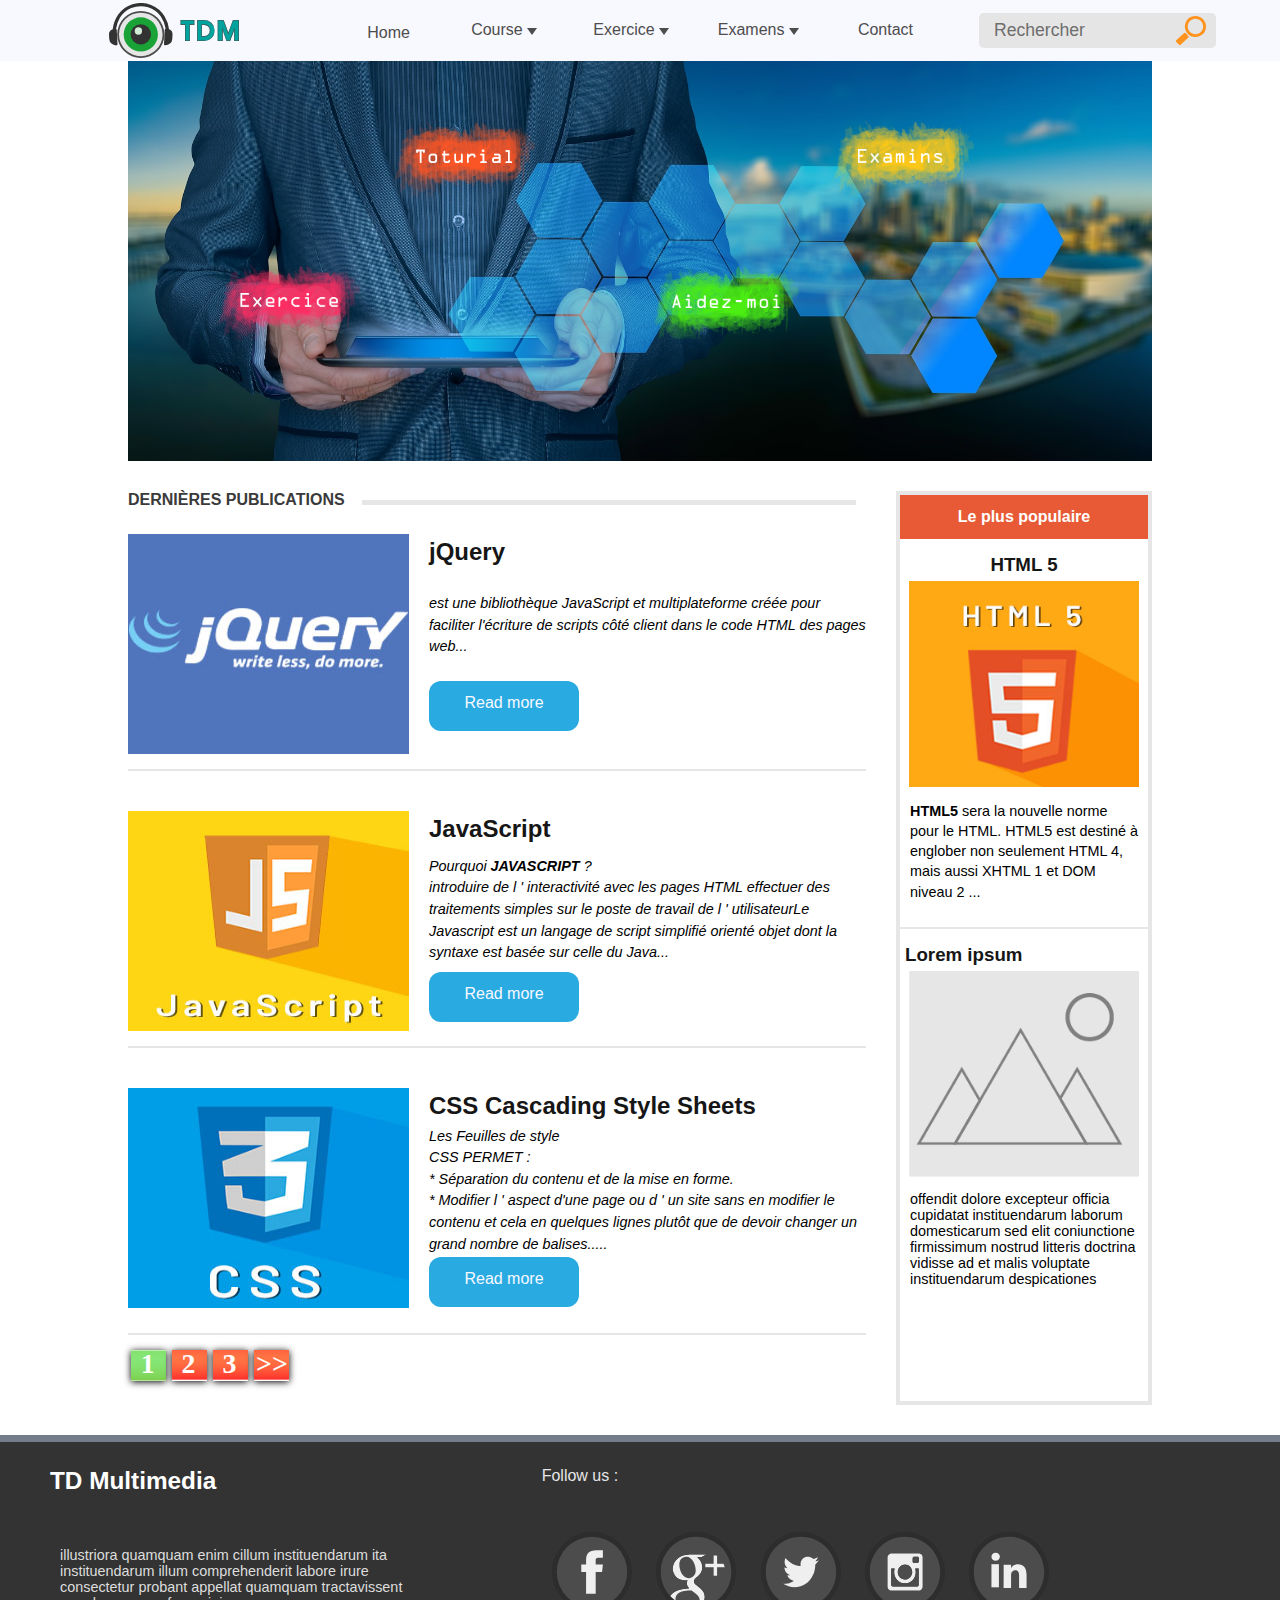
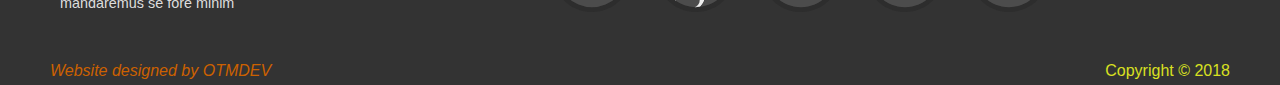
<file: index.html>
<!DOCTYPE html>
<html lang="en">
<head>
        <meta charset="UTF-8">
        <meta name="viewport" content="width=device-width, initial-scale=1.0">
        <meta http-equiv="X-UA-Compatible" content="ie=edge">
        <link rel="stylesheet" href="css/style.css">
        <link rel="stylesheet" href="css/my-system-grid.css">
    <link rel="shortcut icon" href="icons/favicon.ico" type="image/x-icon" />
    

<!--        <link rel="stylesheet" href="css/normalize.css">-->
        <title> TD Multimedia </title>
</head>

<body>
    <header>
        <nav>
            
            <h1 class="logo"><a href="#"><img src="icons/logo.svg"></a></h1>
            <!--  Logo of the Website -->
            
            <ul class="menu">

                <li class="home"><a href="index.html"><span>Home</span><img src="icons/if_8_330406.svg" width="70px"></a></li>


                <li class="drop-container"><a href="cours.html">course <img src="icons/drop_icon.svg" width="10px"></a>
                        <ul class="drop-menu">
                                <li><a href="courses.html">JavaScript</a></li>
                                <li><a href="#">jQuery</a></li>
                                <li><a href="#">POO C#</a></li>
                                <li><a href="#">Langage C</a></li>
                                <li><a href="#">Algorightme</a></li>
                                <li><a href="#">Multimedia</a></li>
                        </ul>
                    </li><!-- End Dropdown Menu-->

                <li class="drop-container"><a href="#">Exercice <img src="icons/drop_icon.svg" width="10px"></a>
                    
                        <ul class="drop-menu">
                                <li><a href="#">JavaScript</a></li>
                                <li><a href="#">jQuery</a></li>
                                <li><a href="#">POO C#</a></li>
                                <li><a href="#">Langage C</a></li>
                                <li><a href="#">Algorightme</a></li>
                                <li><a href="#">Multimedia</a></li>
                        </ul>
                    </li><!-- End Dropdown Menu-->

                <li class="drop-container"><a href="#">Examens <img src="icons/drop_icon.svg" width="10px"></a>
                    
                         <ul class="drop-menu">
                                <li><a href="#">2012</a></li>
                                <li><a href="#">2013</a></li>
                                <li><a href="#">2014</a></li>
                                <li><a href="#">2015</a></li>
                                <li><a href="#">2016</a></li>
                                <li><a href="#">2017</a></li>
                        </ul>
                    </li><!-- End Dropdown Menu-->

                <li><a href="Contact.html">Contact</a></li>
                
            </ul>
            <a class="menu-btn" href="#" > 
            <img src="icons/Menu_icon.svg" width="100%">

            </a><!--    End Menu   -->
            <span class="search-panel">
                <input class="search" type="search" placeholder="Rechercher">
                <div class="search-result">
                   
                </div></span>
            
        </nav>
    </header>
    
    <!-- End Head Page -->
    <div class="site">
        <div class="carousel">
            <a class="btn-1" href="courses.html"><img src="images/btn/btn-red.png" width="100%"></a>
            <a class="btn-2" href="#"><img src="images/btn/btn-yellow.png" width="100%"></a>
            <a class="btn-3" href="#"><img src="images/btn/btn-pink.png" width="100%"></a>
            <a class="btn-4" href="#"><img src="images/btn/btn-green.png" width="100%"></a>
        </div>
        <div class="sec">
            <div class="main">
                
                <h2 class="title-main">DERNIÈRES PUBLICATIONS</h2>
                <div id="pag" data-page="1">
                <div class="container">
                    <div class="containt">
                        <div class="section-containt1" id="info0">
                            <img class="section-head1" src="images/jQuery-img.jpg" width="281px" height="252px">
                            <h3>jQuery</h3>
                            <p>est une bibliothèque JavaScript et multiplateforme créée pour faciliter l'écriture de scripts côté client dans le code HTML des pages web...</p>
                            <a class="btn-blue" href="#">Read more</a>
                        </div>
                    </div><!-- End Section -->
                    
                    
                    <hr>
                    
                    <div class="containt">
                        
                        <div class="section-containt1" id="info1">
                            <img class="section-head1" src="images/JS-img.jpg" width="281px"
                             height="252px">
                            <h3>JavaScript</h3>
                            <p>Pourquoi <b>JAVASCRIPT</b> ? <br>
                                introduire de l'interactivité avec les pages HTML
effectuer des traitements simples sur le poste de travail de l'utilisateur
Le Javascript est un langage de script
simplifié orienté objet dont la syntaxe est
basée sur celle du Java...</p>
                            <a class="btn-blue js" href="#">Read more</a>
                        </div>
                    </div><!-- End Section -->
                    
                    
                    <hr>
                    
                    <div class="containt">
                       
                        <div class="section-containt1" id="info2">
                             <img class="section-head1" src="images/css-img.jpg" width="281px" height="252px">
                            <h3>CSS Cascading Style Sheets</h3>
                            <p>Les Feuilles de style <br>
                                CSS PERMET :<br>
                                * Séparation du contenu et de la mise en forme.<br>
                                * Modifier l'aspect d'une page ou d'un site sans en modifier le contenu et cela en quelques lignes plutôt que de devoir changer un grand nombre de balises.....
                          
                            </p>
                            <a class="btn-blue" href="#">Read more</a>
                        </div>
                    </div><!-- End Section -->
                    
                    <hr>
                </div><!-- Container -->
                </div>
                
                <span class="navigation">
                    <a class="nav1" href="index.html"><img src="icons/nav_1.svg"></a>
                    <a href="#" class="nav2"><img src="icons/nav_2.svg"></a>
                    <a href="#" class="nav3"><img src="icons/nav_3.svg"></a>
                    <a href="#" class="last"><img src="icons/last.svg"></a></span>
                
            </div><!--   End Main   -->
            
            
            <div class="slider">
                <h2 class="title-slider">Le plus populaire</h2>
                <div class="containt-slider">
                    <h3 style="text-align: center">HTML 5</h3>
                        <img src="images/HTML-img.jpg" width="230px">
                            <p style="line-height: 1.4"><b>HTML5</b> sera la nouvelle norme pour le HTML.
HTML5 est destiné à englober non seulement HTML 4, mais aussi XHTML 1 et DOM niveau 2 ... </p>
                    </div><hr>
                <div class="containt-slider">
                    <h3>Lorem ipsum</h3>
                        <img src="images/fake-img.png" width="230px">
                            <p>offendit dolore excepteur officia cupidatat instituendarum laborum domesticarum 
                                sed elit coniunctione firmissimum nostrud litteris doctrina vidisse ad et malis 
                                voluptate instituendarum despicationes </p>
                    </div>
            </div><!-- End Slider -->
            
        </div><!-- End Sec -->
        
    </div><!--  End Site Container -->
    
    <footer>
        <div class="foot1">
          <h3 class="logo-footer"><a href="index.html">TD Multimedia</a></h3>
        <p class="d-footer">illustriora quamquam enim cillum instituendarum ita instituendarum illum 
            comprehenderit labore irure consectetur probant appellat quamquam tractavissent mandaremus se fore minim
            </p>
        <span class="sign">Website designed by OTMDEV</span>
        
        </div><!-- First Side Footer -->
      
        <div class="foot2">
            
            <h4 class="follow">Follow us :</h4>
            
            <div class="icon-social">
                <a href="#"><img src="icons/if_Facebook_194929.svg" width="80px"></a>
                <a href="#"><img src="icons/if_Google__194926.svg" width="80px"></a>
                <a href="#"><img src="icons/if_Twitter_194909.svg" width="80px"></a>
                <a href="#"><img src="icons/if_Intsagram_194923.svg" width="80px"></a>
                <a href="#"><img src="icons/if_LinkedIn_194920.svg" width="80px"></a>
            </div><!-- Social Media -->
            
            <span class="copy">Copyright &copy; 2018</span>
            
            </div><!-- First Side Footer -->
        
    </footer>
    
    
    
    
    
    <!-- Scripts Website -->

    <script src="Js/jquery-3.3.1.min.js"></script>
    <script type="text/javascript">
       $(function () {
    
       
     $(".section-containt1").each(function(){
//    var title_cours= $(this).children("h3").text();
    var title_cours = encodeURIComponent($(this).children("h3").text());
    console.log(title_cours);
    
    var link = $(this).children("a").attr("href","courses.html?courstitle=" + title_cours);
     });
           $(".containt-slider").each(function(){
               var title_cour = encodeURIComponent($(this).children("h3").text());
               var lnk = $("<a href='courses.html?courstitle="  + title_cour + "'/>");
               $(this).children("img , h3").wrap(lnk);
           })
        })
  </script>
    <script src="Js/myscripts.js"></script>
</body>
</html>
</file>
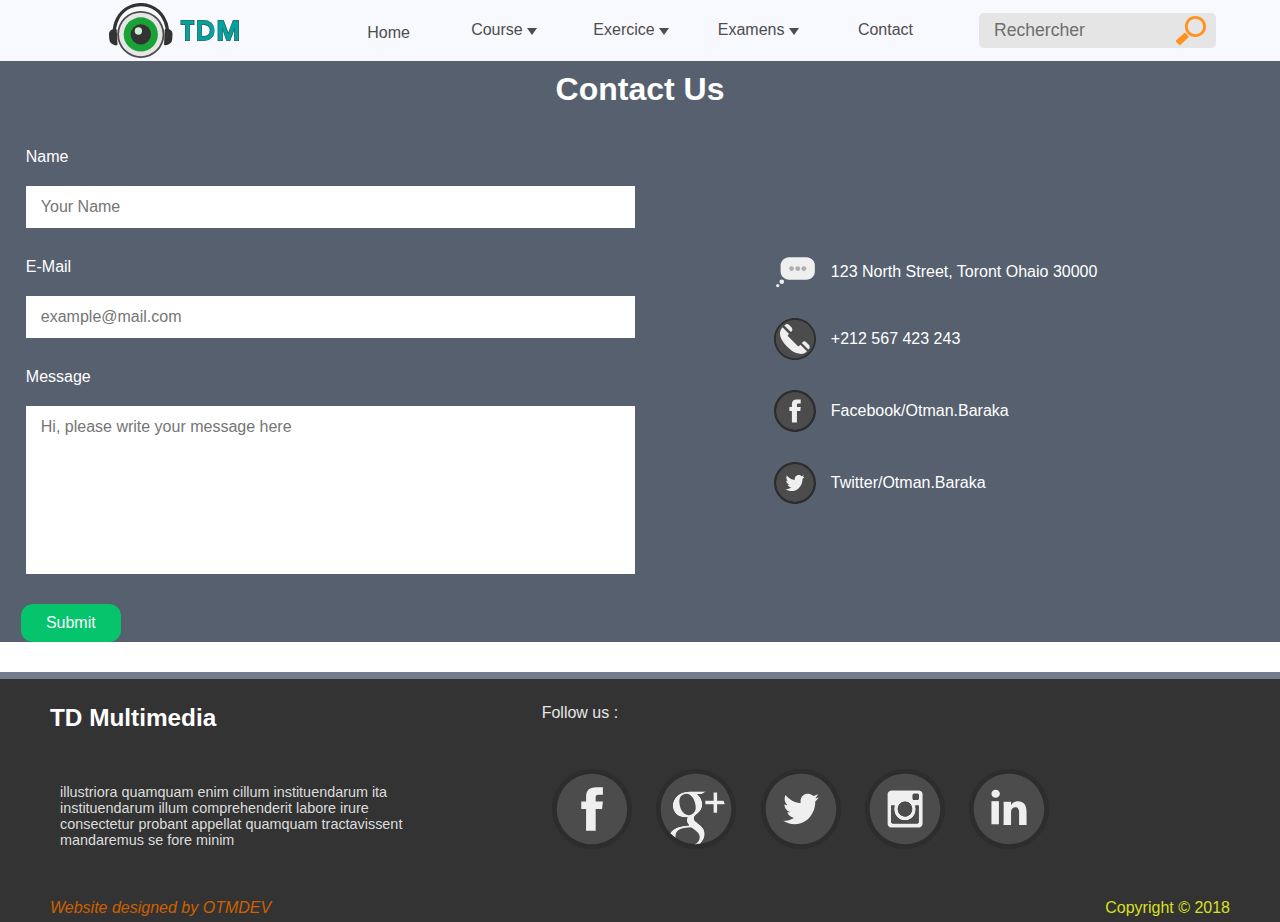
<file: Contact.html>
<!DOCTYPE html>
<html lang="en">
    <head>
        <meta charset="UTF-8">
        <meta name="viewport" content="width=device-width, initial-scale=1.0">
        <meta http-equiv="X-UA-Compatible" content="ie=edge">
        <link rel="stylesheet" href="css/style.css">
        <link rel="stylesheet" href="css/my-system-grid.css">
    <link rel="shortcut icon" href="icons/favicon.ico" type="image/x-icon" />
    

<!--        <link rel="stylesheet" href="css/normalize.css">-->
        <title> TD Multimedia </title>
</head>

<body>
    

 <header>
        <nav>
            
            <h1 class="logo"><a href="#"><img src="icons/logo.svg"></a></h1>
            <!--  Logo of the Website -->
            
            <ul class="menu">

                <li class="home"><a href="index.html"><span>Home</span><img src="icons/if_8_330406.svg" width="70px"></a></li>


                <li class="drop-container"><a href="cours.html">course <img src="icons/drop_icon.svg" width="10px"></a>
                        <ul class="drop-menu">
                                <li><a href="courses.html">JavaScript</a></li>
                                <li><a href="#">jQuery</a></li>
                                <li><a href="#">POO C#</a></li>
                                <li><a href="#">Langage C</a></li>
                                <li><a href="#">Algorightme</a></li>
                                <li><a href="#">Multimedia</a></li>
                        </ul>
                    </li><!-- End Dropdown Menu-->

                <li class="drop-container"><a href="#">Exercice <img src="icons/drop_icon.svg" width="10px"></a>
                    
                        <ul class="drop-menu">
                                <li><a href="#">JavaScript</a></li>
                                <li><a href="#">jQuery</a></li>
                                <li><a href="#">POO C#</a></li>
                                <li><a href="#">Langage C</a></li>
                                <li><a href="#">Algorightme</a></li>
                                <li><a href="#">Multimedia</a></li>
                        </ul>
                    </li><!-- End Dropdown Menu-->

                <li class="drop-container"><a href="#">Examens <img src="icons/drop_icon.svg" width="10px"></a>
                    
                         <ul class="drop-menu">
                                <li><a href="#">2012</a></li>
                                <li><a href="#">2013</a></li>
                                <li><a href="#">2014</a></li>
                                <li><a href="#">2015</a></li>
                                <li><a href="#">2016</a></li>
                                <li><a href="#">2017</a></li>
                        </ul>
                    </li><!-- End Dropdown Menu-->

                <li><a href="Contact.html">Contact</a></li>
                
            </ul>
            <a class="menu-btn" href="#" > 
            <img src="icons/Menu_icon.svg" width="100%">

            </a><!--    End Menu   -->
            <span class="search-panel">
                <input class="search" type="search" placeholder="Rechercher">
                <div class="search-result">
                   
                </div></span>
            
        </nav>
    </header>
    
    <!-- End Head Page -->
    
    <h1 class="title-cont">Contact Us</h1>
    <div class="contact">
        <div class="cont">
            
            <form class="form-contact">
                <div class="group-form">
                    <label for="name">Name</label>
                    <input type="text" id="name" value="" placeholder="Your Name">
                </div>
                 <div class="group-form">
                    <label for="mail">E-Mail</label>
                    <input type="email" value="" placeholder="example@mail.com" pattern="[a-zA-Z0-9._%+-]+@[a-zA-Z0-9.-]+\.[a-zA-Z]{2,4}" id="mail" required>
                </div>
                 <div class="group-form">
                    <label for="msg">Message</label>
                    <textarea placeholder="Hi, please write your message here" id="msg" rows="8"></textarea>

                </div>
                <button class="btn btn-submit" type="submit">Submit</button>
            </form>
            </div>
        <div class="info">
            <div class="info-group"><img src="icons/if_location_287695.svg" width="42px">
            <p>123 North Street, Toront Ohaio 30000</p>
            </div>
            <div class="info-group"><img src="icons/if_phone_216352.svg" width="42px">
            <p>+212 567 423 243</p>
            </div>
            <div class="info-group"><img src="icons/if_Facebook_194929.svg" width="42px">
            <p><a href="#">Facebook/Otman.Baraka</a></p>
            </div>
            <div class="info-group"><img src="icons/if_Twitter_194909.svg" width="42px">
            <p><a href="#">Twitter/Otman.Baraka</a></p>
            </div>
        </div>
    </div>
    
    
    
    
    
        <footer>
        <div class="foot1">
          <h3 class="logo-footer"><a href="#">TD Multimedia</a></h3>
        <p class="d-footer">illustriora quamquam enim cillum instituendarum ita instituendarum illum 
            comprehenderit labore irure consectetur probant appellat quamquam tractavissent mandaremus se fore minim
            </p>
        <span class="sign">Website designed by OTMDEV</span>
        
        </div><!-- First Side Footer -->
      
        <div class="foot2">
            
            <h4 class="follow">Follow us :</h4>
            
            <div class="icon-social">
                <a href="#"><img src="icons/if_Facebook_194929.svg" width="80px"></a>
                <a href="#"><img src="icons/if_Google__194926.svg" width="80px"></a>
                <a href="#"><img src="icons/if_Twitter_194909.svg" width="80px"></a>
                <a href="#"><img src="icons/if_Intsagram_194923.svg" width="80px"></a>
                <a href="#"><img src="icons/if_LinkedIn_194920.svg" width="80px"></a>
            </div><!-- Social Media -->
            
            <span class="copy">Copyright &copy; 2018</span>
            
            </div><!-- First Side Footer -->
        
    </footer>
     <!-- Scripts Website -->
    
    <script src="Js/jquery-3.3.1.min.js"></script>
    <script src="Js/myscripts.js"></script>
    </body>
</html>
</file>
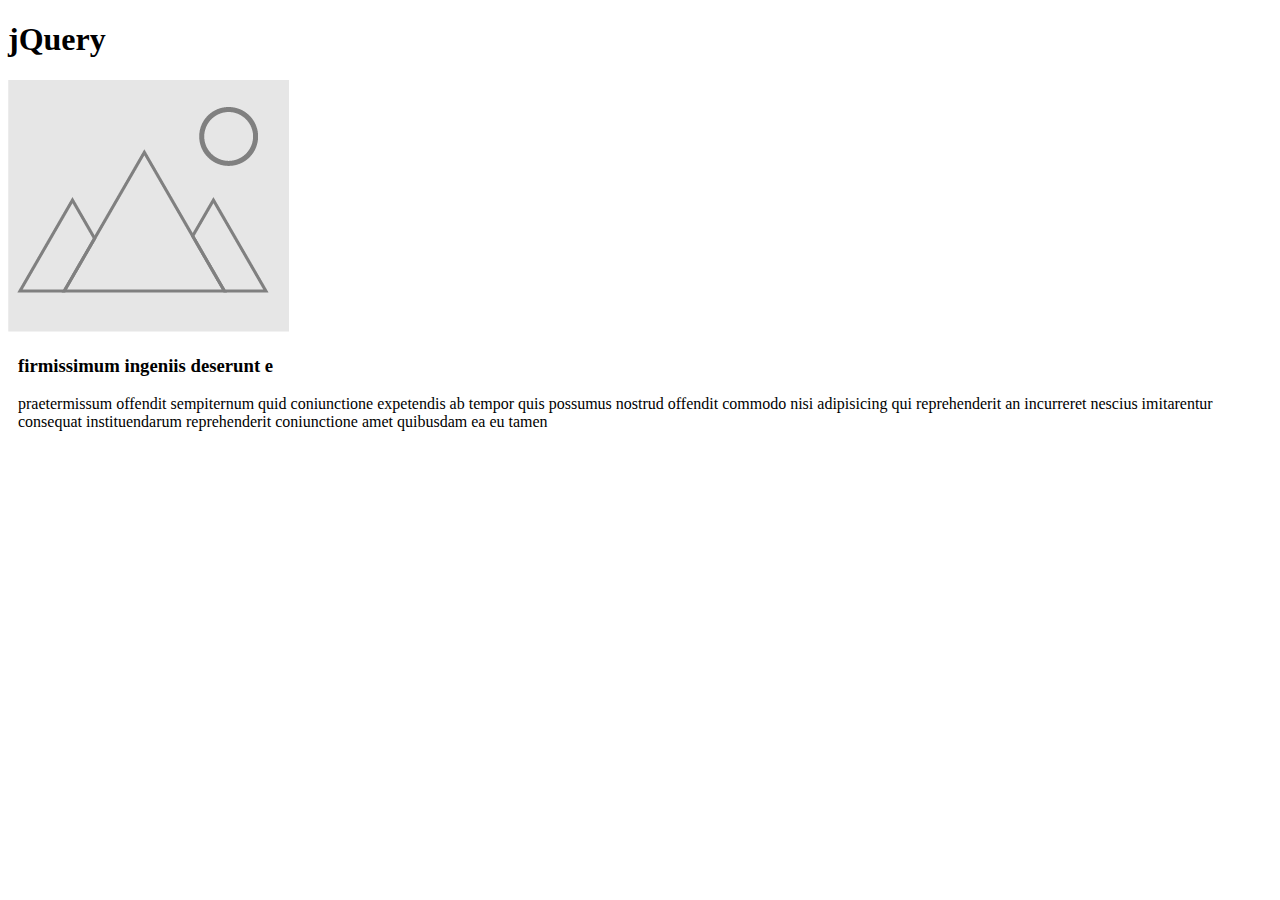
<file: Toturials2.html>
<!DOCTYPE html>
<html>
    <head></head>
    <body>
<h1 class="title-tuto">jQuery</h1>
        <img src="images/fake-img.png">
        <div class="descrit" style="text-align: left;margin-left:10px">
            <h3>firmissimum ingeniis deserunt e</h3>
            <p>praetermissum offendit sempiternum quid coniunctione expetendis ab tempor quis 
                possumus nostrud offendit commodo nisi adipisicing qui reprehenderit an 
                incurreret nescius imitarentur consequat instituendarum reprehenderit 
                coniunctione amet quibusdam ea eu tamen</p>

			</div>
        </body>
    </html>
</file>
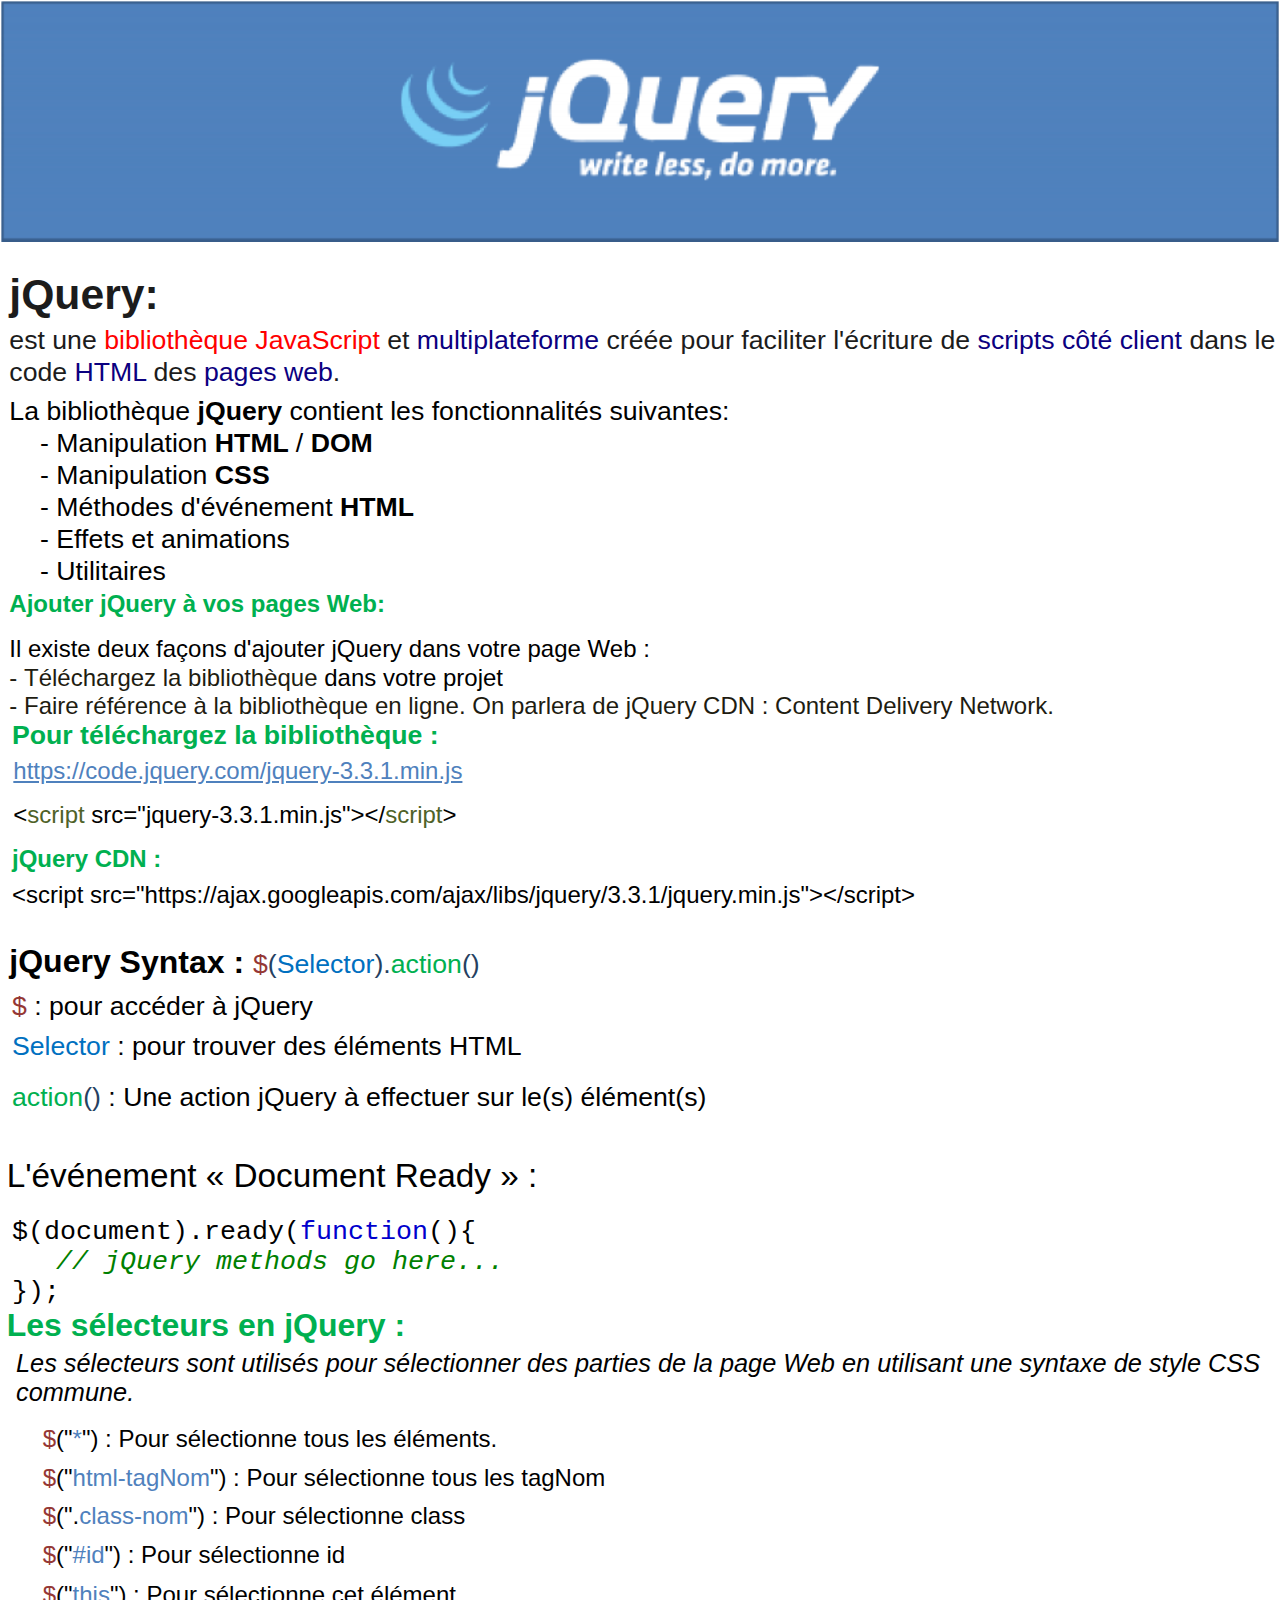
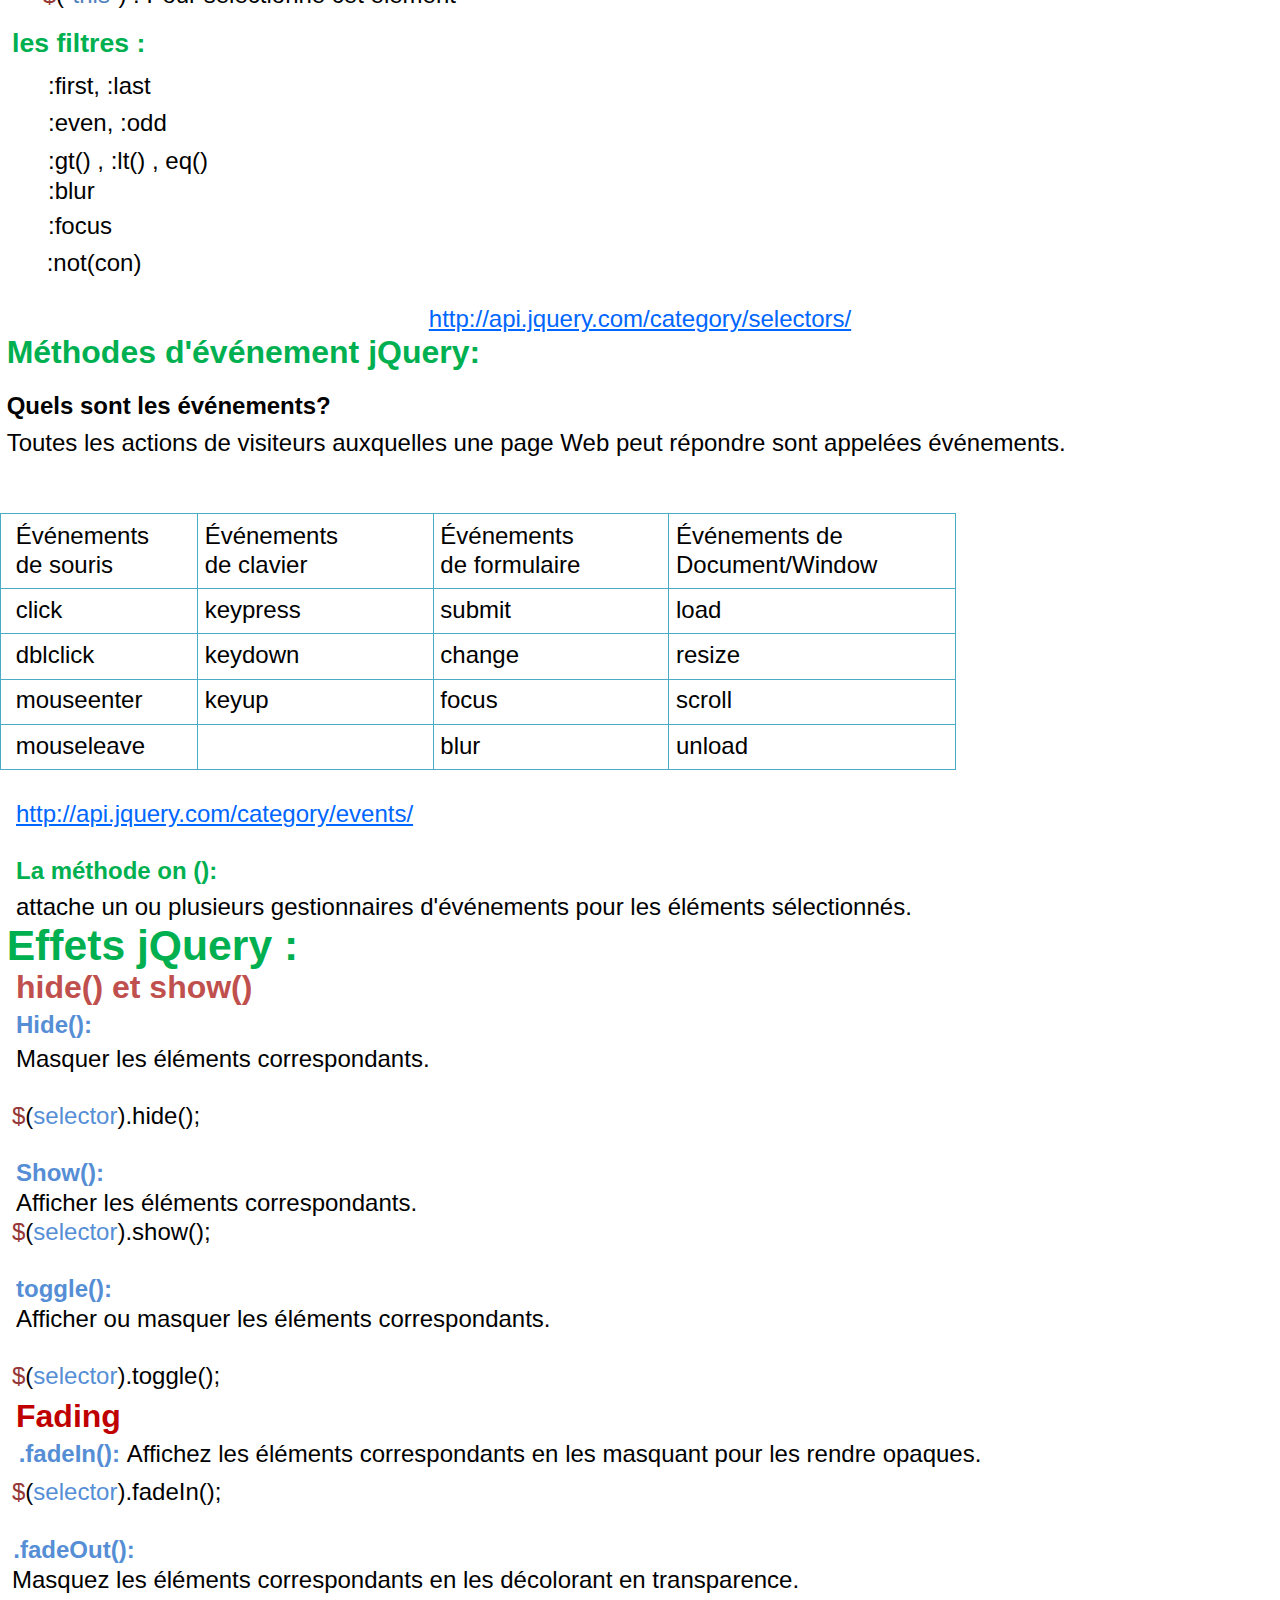
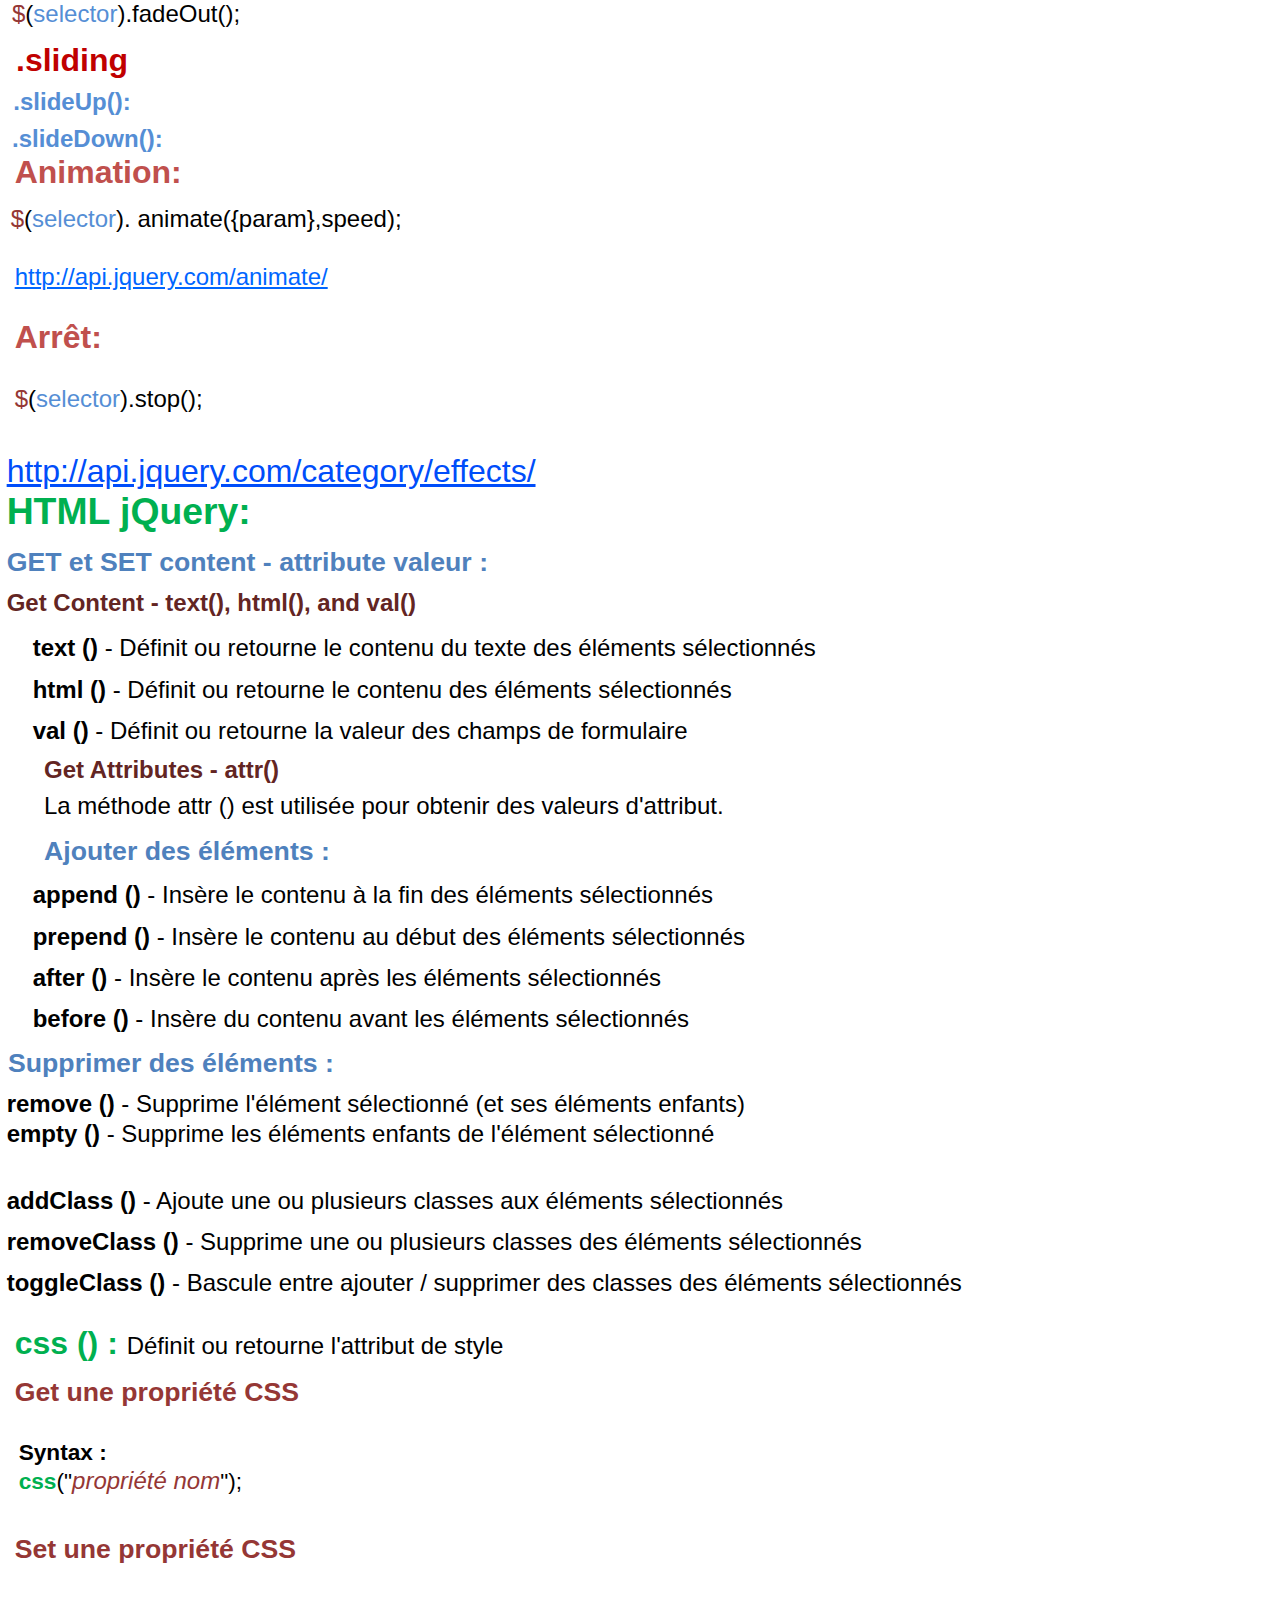
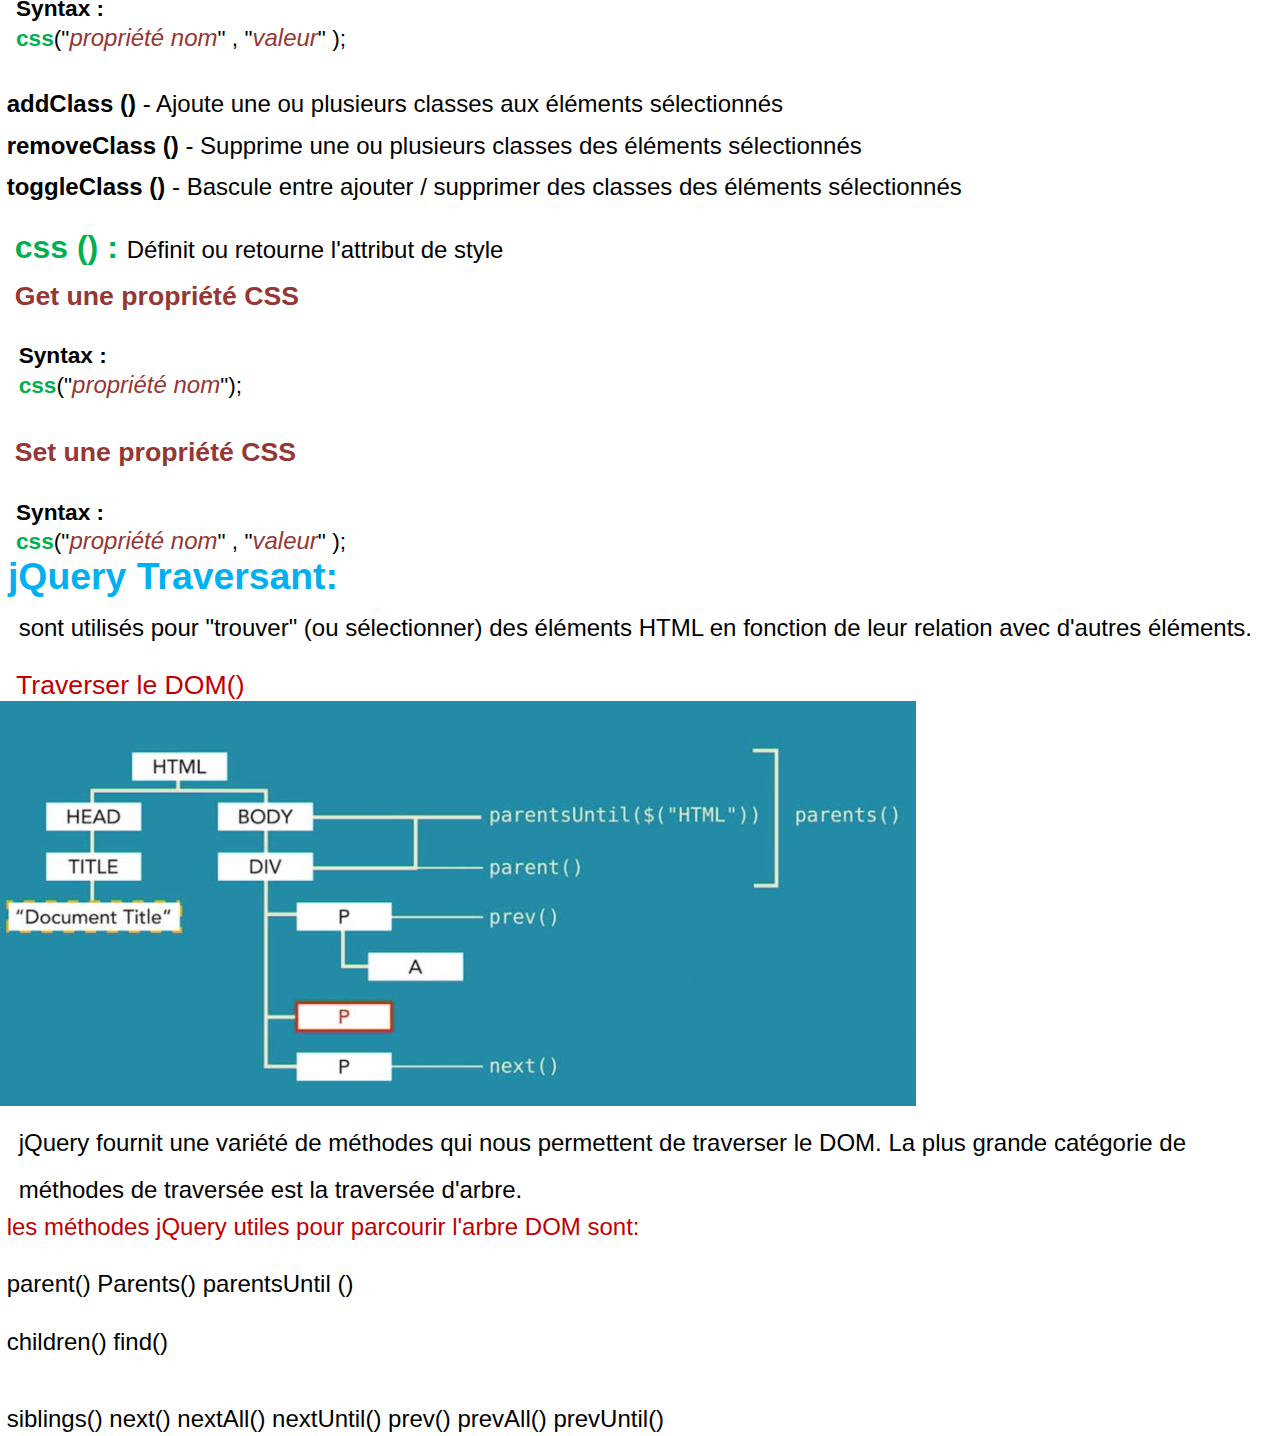
<file: Cr/jQuery.html>
<!DOCTYPE  html PUBLIC "-//W3C//DTD XHTML 1.0 Transitional//EN" "http://www.w3.org/TR/xhtml1/DTD/xhtml1-transitional.dtd">
<html xmlns="http://www.w3.org/1999/xhtml" xml:lang="fr" lang="fr"><head><meta http-equiv="Content-Type" content="text/html; charset=utf-8"/><title>Présentation PowerPoint</title><meta name="author" content="OTM"/><style type="text/css"> * {margin:0; padding:0; text-indent:0; }
 .s1 { color: #1C1C1C; font-family:Arial, sans-serif; font-style: normal; font-weight: bold; text-decoration: none; font-size: 32pt; }
 .s2 { color: #1C1C1C; font-family:Calibri, sans-serif; font-style: normal; font-weight: normal; text-decoration: none; font-size: 20pt; }
 .s5 { color: black; font-family:Calibri, sans-serif; font-style: normal; font-weight: normal; text-decoration: none; font-size: 20pt; }
 .s7 { color: #00B050; font-family:Calibri, sans-serif; font-style: normal; font-weight: bold; text-decoration: none; font-size: 18pt; }
 .p, p { color: black; font-family:Calibri, sans-serif; font-style: normal; font-weight: normal; text-decoration: none; font-size: 18pt; margin:0pt; }
 .s8 { color: #1E1C11; font-family:Calibri, sans-serif; font-style: normal; font-weight: normal; text-decoration: none; font-size: 18pt; }
 .s9 { color: #00B050; font-family:Calibri, sans-serif; font-style: normal; font-weight: bold; text-decoration: none; font-size: 20pt; }
 .s10 { color: #4F81BD; font-family:Calibri, sans-serif; font-style: normal; font-weight: normal; text-decoration: underline; font-size: 18pt; }
 .s12 { color: black; font-family:Calibri, sans-serif; font-style: normal; font-weight: bold; text-decoration: none; font-size: 24pt; vertical-align: 1pt; }
 .s13 { color: black; font-family:Calibri, sans-serif; font-style: normal; font-weight: bold; text-decoration: none; font-size: 24pt; }
 .s14 { color: #953735; font-family:Calibri, sans-serif; font-style: normal; font-weight: normal; text-decoration: none; font-size: 20pt; }
 .s15 { color: #254061; font-family:Calibri, sans-serif; font-style: normal; font-weight: normal; text-decoration: none; font-size: 20pt; }
 .s16 { color: #0070C0; font-family:Calibri, sans-serif; font-style: normal; font-weight: normal; text-decoration: none; font-size: 20pt; }
 .s17 { color: #00B050; font-family:Calibri, sans-serif; font-style: normal; font-weight: normal; text-decoration: none; font-size: 20pt; }
 .s19 { color: black; font-family:Calibri, sans-serif; font-style: normal; font-weight: normal; text-decoration: none; font-size: 25pt; }
 .s20 { color: black; font-family:Consolas, monospace; font-style: normal; font-weight: normal; text-decoration: none; font-size: 20pt; }
 .s22 { color: #008000; font-family:Consolas, monospace; font-style: italic; font-weight: normal; text-decoration: none; font-size: 20pt; }
 h3 { color: #00B050; font-family:Calibri, sans-serif; font-style: normal; font-weight: bold; text-decoration: none; font-size: 24pt; }
 .s23 { color: black; font-family:Calibri, sans-serif; font-style: italic; font-weight: normal; text-decoration: none; font-size: 19pt; }
 .a { color: #06F; font-family:Calibri, sans-serif; font-style: normal; font-weight: normal; text-decoration: underline; font-size: 18pt; }
 .s26 { color: black; font-family:Calibri, sans-serif; font-style: normal; font-weight: bold; text-decoration: none; font-size: 18pt; }
 .s27 { color: black; font-family:Calibri, sans-serif; font-style: normal; font-weight: normal; text-decoration: none; font-size: 18pt; }
 h1 { color: #00B050; font-family:Calibri, sans-serif; font-style: normal; font-weight: bold; text-decoration: none; font-size: 32pt; }
 .s28 { color: #C0504D; font-family:Calibri, sans-serif; font-style: normal; font-weight: bold; text-decoration: none; font-size: 24pt; }
 .s29 { color: #558ED5; font-family:Calibri, sans-serif; font-style: normal; font-weight: bold; text-decoration: none; font-size: 18pt; }
 .s31 { color: #C00000; font-family:Calibri, sans-serif; font-style: normal; font-weight: bold; text-decoration: none; font-size: 24pt; }
 .s32 { color: #004DFA; font-family:Calibri, sans-serif; font-style: normal; font-weight: normal; text-decoration: underline; font-size: 24pt; }
 .s33 { color: #00B050; font-family:Calibri, sans-serif; font-style: normal; font-weight: bold; text-decoration: none; font-size: 28pt; }
 h4 { color: #4F81BD; font-family:Calibri, sans-serif; font-style: normal; font-weight: bold; text-decoration: none; font-size: 20pt; }
 .s34 { color: #632523; font-family:Calibri, sans-serif; font-style: normal; font-weight: bold; text-decoration: none; font-size: 18pt; }
 .s35 { color: #953735; font-family:Calibri, sans-serif; font-style: normal; font-weight: bold; text-decoration: none; font-size: 20pt; }
 .s36 { color: black; font-family:Calibri, sans-serif; font-style: normal; font-weight: bold; text-decoration: none; font-size: 17pt; }
 .s37 { color: #00B050; font-family:Calibri, sans-serif; font-style: normal; font-weight: bold; text-decoration: none; font-size: 17pt; }
 .s38 { color: black; font-family:Calibri, sans-serif; font-style: normal; font-weight: normal; text-decoration: none; font-size: 17pt; }
 .s39 { color: #953735; font-family:Calibri, sans-serif; font-style: italic; font-weight: normal; text-decoration: none; font-size: 18pt; }
 h2 { color: #00B0F0; font-family:Calibri, sans-serif; font-style: normal; font-weight: bold; text-decoration: none; font-size: 28pt; }
 .s40 { color: #C00000; font-family:Calibri, sans-serif; font-style: normal; font-weight: normal; text-decoration: none; font-size: 20pt; }
 .s41 { color: #C00000; font-family:Calibri, sans-serif; font-style: normal; font-weight: normal; text-decoration: none; font-size: 18pt; }
 li {display: block; }
 #l1 {padding-left: 0pt; }
 #l1> li:before {content: "- "; color: black; font-family:Calibri, sans-serif; font-style: normal; font-weight: normal; text-decoration: none; font-size: 20pt; }
 li {display: block; }
 #l2 {padding-left: 0pt; }
 #l2> li:before {content: "- "; color: #1E1C11; font-family:Calibri, sans-serif; font-style: normal; font-weight: normal; text-decoration: none; font-size: 18pt; }
 li {display: block; }
 #l3 {padding-left: 0pt; }
 #l3> li:before {content: " "; color: black; font-family:Wingdings; font-style: normal; font-weight: normal; text-decoration: none; font-size: 18pt; }
 table, tbody {vertical-align: top; overflow: visible; }
</style></head><body><p style="text-indent: 0pt;text-align: left;"><span><img width="100%" alt="image" src="jQuery/Image_001.png"/></span></p><p style="text-indent: 0pt;text-align: left;"><br/></p><p class="s1" style="padding-left: 7pt;text-indent: 0pt;text-align: left;"><a name="bookmark0">jQuery:</a></p><p class="s2" style="padding-top: 4pt;padding-left: 7pt;text-indent: 0pt;line-height: 24pt;text-align: left;">est une <span style=" color: #F00;">bibliothèque JavaScript </span>et <span style=" color: #0B0080;">multiplateforme </span>créée pour faciliter l&#39;écriture de <span style=" color: #0B0080;">scripts côté client </span>dans le code <span style=" color: #0B0080;">HTML </span>des <span style=" color: #0B0080;">pages web</span>.</p><p class="s5" style="padding-top: 5pt;padding-left: 7pt;text-indent: 0pt;line-height: 24pt;text-align: left;">La bibliothèque <b>jQuery </b>contient les fonctionnalités suivantes:</p><ul id="l1"><li style="padding-left: 40pt;text-indent: -10pt;line-height: 24pt;text-align: left;"><p class="s5" style="display: inline;">Manipulation <b>HTML </b>/ <b>DOM</b></p></li><li style="padding-left: 40pt;text-indent: -10pt;line-height: 24pt;text-align: left;"><p class="s5" style="display: inline;">Manipulation <b>CSS</b></p></li><li style="padding-left: 40pt;text-indent: -10pt;line-height: 24pt;text-align: left;"><p class="s5" style="display: inline;">Méthodes d&#39;événement <b>HTML</b></p></li><li style="padding-left: 40pt;text-indent: -10pt;line-height: 24pt;text-align: left;"><p class="s5" style="display: inline;">Effets et animations</p></li><li style="padding-left: 40pt;text-indent: -10pt;line-height: 24pt;text-align: left;"><p class="s5" style="display: inline;">Utilitaires</p></li></ul><p class="s7" style="padding-top: 2pt;padding-left: 7pt;text-indent: 0pt;text-align: left;">Ajouter jQuery à vos pages Web:</p><p style="padding-top: 12pt;padding-left: 7pt;text-indent: 0pt;line-height: 22pt;text-align: left;">Il existe deux façons d&#39;ajouter jQuery dans votre page Web :</p><ul id="l2"><li style="padding-left: 29pt;text-indent: -22pt;line-height: 22pt;text-align: left;"><p class="s8" style="display: inline;">Téléchargez la bibliothèque <span style=" color: #000;">dans votre projet</span></p></li><li style="padding-left: 29pt;text-indent: -22pt;text-align: left;"><p class="s8" style="display: inline;">Faire référence à la bibliothèque en ligne. On parlera de jQuery CDN : Content Delivery Network.</p></li></ul><p class="s9" style="padding-left: 9pt;text-indent: 0pt;text-align: left;"><a name="bookmark1">Pour téléchargez la bibliothèque :</a></p><p class="s10" style="padding-top: 4pt;padding-left: 10pt;text-indent: 0pt;text-align: left;">https://code.jquery.com/jquery-3.3.1.min.js</p><p style="padding-top: 12pt;padding-left: 10pt;text-indent: 0pt;text-align: left;">&lt;<span style=" color: #4F6228;">script </span>src=&quot;jquery-3.3.1.min.js&quot;&gt;&lt;/<span style=" color: #4F6228;">script</span>&gt;</p><p class="s7" style="padding-top: 12pt;padding-left: 9pt;text-indent: 0pt;text-align: left;">jQuery CDN :</p><p style="padding-top: 6pt;padding-left: 9pt;text-indent: 0pt;text-align: left;">&lt;script src=&quot;https://ajax.googleapis.com/ajax/libs/jquery/3.3.1/jquery.min.js&quot;&gt;&lt;/script&gt;</p><p style="text-indent: 0pt;text-align: left;"><br/></p><p class="s15" style="padding-top: 5pt;padding-left: 7pt;text-indent: 0pt;text-align: left;"><span class="s12">jQuery</span><span class="s13"> Syntax :  </span><span style=" color: #953735;">$</span>(<span style=" color: #0070C0;">Selector</span>).<span style=" color: #00B050;">action</span>()</p><p class="s14" style="padding-top: 7pt;padding-left: 9pt;text-indent: 0pt;text-align: left;">$ <span style=" color: #050505;">: </span><span style=" color: #000;">pour accéder à jQuery</span></p><p class="s16" style="padding-top: 7pt;padding-left: 9pt;text-indent: 0pt;text-align: left;">Selector <span style=" color: #050505;">: </span><span style=" color: #000;">pour trouver des éléments HTML</span></p><p class="s17" style="padding-top: 15pt;padding-left: 9pt;text-indent: 0pt;text-align: left;">action<span style=" color: #254061;">() </span><span style=" color: #050505;">: </span><span style=" color: #000;">Une action jQuery à effectuer sur le(s) élément(s)</span></p><p style="padding-left: 5pt;text-indent: 0pt;line-height: 10pt;text-align: left;"/><p style="text-indent: 0pt;text-align: left;"><br/></p><p class="s19" style="padding-top: 12pt;padding-left: 5pt;text-indent: 0pt;text-align: left;">L&#39;événement « Document Ready » :</p><p class="s20" style="padding-top: 16pt;padding-left: 9pt;text-indent: 0pt;text-align: left;">$(document).ready(<span style=" color: #0000CD;">function</span>(){</p><p class="s22" style="padding-left: 42pt;text-indent: 0pt;text-align: left;">// jQuery methods go here...</p><p class="s20" style="padding-left: 9pt;text-indent: 0pt;text-align: left;">});</p><p style="padding-left: 5pt;text-indent: 0pt;line-height: 10pt;text-align: left;"/><h3 style="padding-left: 5pt;text-indent: 0pt;line-height: 28pt;text-align: left;"><a name="bookmark2">Les sélecteurs en jQuery :</a></h3><p class="s23" style="padding-top: 4pt;padding-left: 12pt;text-indent: 0pt;line-height: 22pt;text-align: left;">Les sélecteurs sont utilisés pour sélectionner des parties de la page Web en utilisant une syntaxe de style CSS commune.</p><p style="padding-top: 13pt;padding-left: 32pt;text-indent: 0pt;text-align: left;"><span style=" color: #953735;">$</span>(&quot;<span style=" color: #4F81BD;">*</span>&quot;)   : Pour sélectionne tous les éléments.</p><p style="padding-top: 8pt;padding-left: 32pt;text-indent: 0pt;text-align: left;"><span style=" color: #953735;">$</span>(&quot;<span style=" color: #4F81BD;">html-tagNom</span>&quot;)  : Pour sélectionne tous les tagNom</p><p style="padding-top: 8pt;padding-left: 32pt;text-indent: 0pt;text-align: left;"><span style=" color: #953735;">$</span>(&quot;.<span style=" color: #4F81BD;">class-nom</span>&quot;)  : Pour sélectionne class</p><p style="padding-top: 8pt;padding-left: 32pt;text-indent: 0pt;text-align: left;"><span style=" color: #953735;">$</span>(&quot;<span style=" color: #4F81BD;">#id</span>&quot;)   : Pour sélectionne id</p><p style="padding-top: 9pt;padding-left: 32pt;text-indent: 0pt;text-align: left;"><span style=" color: #953735;">$</span>(&quot;<span style=" color: #4F81BD;">this</span>&quot;)  : Pour sélectionne cet élément</p><p class="s9" style="padding-top: 14pt;padding-left: 9pt;text-indent: 0pt;text-align: left;">les filtres :</p><p style="padding-top: 10pt;padding-left: 36pt;text-indent: 0pt;text-align: left;">:first, :last</p><p style="padding-top: 7pt;padding-left: 36pt;text-indent: 0pt;text-align: left;">:even, :odd</p><p style="padding-top: 7pt;padding-left: 36pt;text-indent: 0pt;text-align: left;">:gt() , :lt() , eq()</p><p style="padding-top: 2pt;padding-left: 36pt;text-indent: 0pt;text-align: left;">:blur</p><p style="padding-top: 5pt;padding-left: 36pt;text-indent: 0pt;text-align: left;">:focus</p><p style="padding-top: 7pt;padding-left: 24pt;text-indent: 11pt;text-align: left;">:not(con)</p><p style="text-indent: 0pt;text-align: left;"><br/></p><p style="text-indent: 0pt;text-align: center;"><a href="http://api.jquery.com/category/selectors/" class="a" target="_blank" style="font-size: 1em">http://api.jquery.com/category/selectors/</a></p><h3 style="padding-left: 5pt;text-indent: 0pt;line-height: 29pt;text-align: left;"><a name="bookmark3">Méthodes d&#39;événement jQuery:</a></h3><p class="s26" style="padding-top: 15pt;padding-left: 5pt;text-indent: 0pt;text-align: left;">Quels sont les événements?</p><p style="padding-top: 6pt;padding-left: 5pt;text-indent: 0pt;line-height: 22pt;text-align: left;">Toutes les actions de visiteurs auxquelles une page Web peut répondre sont appelées événements.</p><p style="text-indent: 0pt;text-align: left;"><br/></p><p style="text-indent: 0pt;text-align: left;"><br/></p><table style="border-collapse:collapse;" cellspacing="0";><tr style="height:56pt"><td style="width:147pt;border-top-style:solid;border-top-width:1pt;border-top-color:#4BACC6;border-left-style:solid;border-left-width:1pt;border-left-color:#4BACC6;border-bottom-style:solid;border-bottom-width:1pt;border-bottom-color:#4BACC6;border-right-style:solid;border-right-width:1pt;border-right-color:#4BACC6"><p class="s27" style="padding-top: 5pt;padding-left: 11pt;padding-right: 22pt;text-indent: 0pt;line-height: 22pt;text-align: left;">Événements de souris</p></td><td style="width:176pt;border-top-style:solid;border-top-width:1pt;border-top-color:#4BACC6;border-left-style:solid;border-left-width:1pt;border-left-color:#4BACC6;border-bottom-style:solid;border-bottom-width:1pt;border-bottom-color:#4BACC6;border-right-style:solid;border-right-width:1pt;border-right-color:#4BACC6"><p class="s27" style="padding-top: 5pt;padding-left: 5pt;padding-right: 57pt;text-indent: 0pt;line-height: 22pt;text-align: left;">Événements de clavier</p></td><td style="width:176pt;border-top-style:solid;border-top-width:1pt;border-top-color:#4BACC6;border-left-style:solid;border-left-width:1pt;border-left-color:#4BACC6;border-bottom-style:solid;border-bottom-width:1pt;border-bottom-color:#4BACC6;border-right-style:solid;border-right-width:1pt;border-right-color:#4BACC6"><p class="s27" style="padding-top: 5pt;padding-left: 5pt;padding-right: 57pt;text-indent: 0pt;line-height: 22pt;text-align: left;">Événements de formulaire</p></td><td style="width:210pt;border-top-style:solid;border-top-width:1pt;border-top-color:#4BACC6;border-left-style:solid;border-left-width:1pt;border-left-color:#4BACC6;border-bottom-style:solid;border-bottom-width:1pt;border-bottom-color:#4BACC6;border-right-style:solid;border-right-width:1pt;border-right-color:#4BACC6"><p class="s27" style="padding-top: 5pt;padding-left: 5pt;padding-right: 58pt;text-indent: 0pt;line-height: 22pt;text-align: left;">Événements de Document/Window</p></td></tr><tr style="height:34pt"><td style="width:147pt;border-top-style:solid;border-top-width:1pt;border-top-color:#4BACC6;border-left-style:solid;border-left-width:1pt;border-left-color:#4BACC6;border-bottom-style:solid;border-bottom-width:1pt;border-bottom-color:#4BACC6;border-right-style:solid;border-right-width:1pt;border-right-color:#4BACC6"><p class="s27" style="padding-top: 5pt;padding-left: 11pt;text-indent: 0pt;text-align: left;">click</p></td><td style="width:176pt;border-top-style:solid;border-top-width:1pt;border-top-color:#4BACC6;border-left-style:solid;border-left-width:1pt;border-left-color:#4BACC6;border-bottom-style:solid;border-bottom-width:1pt;border-bottom-color:#4BACC6;border-right-style:solid;border-right-width:1pt;border-right-color:#4BACC6"><p class="s27" style="padding-top: 5pt;padding-left: 5pt;text-indent: 0pt;text-align: left;">keypress</p></td><td style="width:176pt;border-top-style:solid;border-top-width:1pt;border-top-color:#4BACC6;border-left-style:solid;border-left-width:1pt;border-left-color:#4BACC6;border-bottom-style:solid;border-bottom-width:1pt;border-bottom-color:#4BACC6;border-right-style:solid;border-right-width:1pt;border-right-color:#4BACC6"><p class="s27" style="padding-top: 5pt;padding-left: 5pt;text-indent: 0pt;text-align: left;">submit</p></td><td style="width:210pt;border-top-style:solid;border-top-width:1pt;border-top-color:#4BACC6;border-left-style:solid;border-left-width:1pt;border-left-color:#4BACC6;border-bottom-style:solid;border-bottom-width:1pt;border-bottom-color:#4BACC6;border-right-style:solid;border-right-width:1pt;border-right-color:#4BACC6"><p class="s27" style="padding-top: 5pt;padding-left: 5pt;text-indent: 0pt;text-align: left;">load</p></td></tr><tr style="height:34pt"><td style="width:147pt;border-top-style:solid;border-top-width:1pt;border-top-color:#4BACC6;border-left-style:solid;border-left-width:1pt;border-left-color:#4BACC6;border-bottom-style:solid;border-bottom-width:1pt;border-bottom-color:#4BACC6;border-right-style:solid;border-right-width:1pt;border-right-color:#4BACC6"><p class="s27" style="padding-top: 5pt;padding-left: 11pt;text-indent: 0pt;text-align: left;">dblclick</p></td><td style="width:176pt;border-top-style:solid;border-top-width:1pt;border-top-color:#4BACC6;border-left-style:solid;border-left-width:1pt;border-left-color:#4BACC6;border-bottom-style:solid;border-bottom-width:1pt;border-bottom-color:#4BACC6;border-right-style:solid;border-right-width:1pt;border-right-color:#4BACC6"><p class="s27" style="padding-top: 5pt;padding-left: 5pt;text-indent: 0pt;text-align: left;">keydown</p></td><td style="width:176pt;border-top-style:solid;border-top-width:1pt;border-top-color:#4BACC6;border-left-style:solid;border-left-width:1pt;border-left-color:#4BACC6;border-bottom-style:solid;border-bottom-width:1pt;border-bottom-color:#4BACC6;border-right-style:solid;border-right-width:1pt;border-right-color:#4BACC6"><p class="s27" style="padding-top: 5pt;padding-left: 5pt;text-indent: 0pt;text-align: left;">change</p></td><td style="width:210pt;border-top-style:solid;border-top-width:1pt;border-top-color:#4BACC6;border-left-style:solid;border-left-width:1pt;border-left-color:#4BACC6;border-bottom-style:solid;border-bottom-width:1pt;border-bottom-color:#4BACC6;border-right-style:solid;border-right-width:1pt;border-right-color:#4BACC6"><p class="s27" style="padding-top: 5pt;padding-left: 5pt;text-indent: 0pt;text-align: left;">resize</p></td></tr><tr style="height:34pt"><td style="width:147pt;border-top-style:solid;border-top-width:1pt;border-top-color:#4BACC6;border-left-style:solid;border-left-width:1pt;border-left-color:#4BACC6;border-bottom-style:solid;border-bottom-width:1pt;border-bottom-color:#4BACC6;border-right-style:solid;border-right-width:1pt;border-right-color:#4BACC6"><p class="s27" style="padding-top: 5pt;padding-left: 11pt;text-indent: 0pt;text-align: left;">mouseenter</p></td><td style="width:176pt;border-top-style:solid;border-top-width:1pt;border-top-color:#4BACC6;border-left-style:solid;border-left-width:1pt;border-left-color:#4BACC6;border-bottom-style:solid;border-bottom-width:1pt;border-bottom-color:#4BACC6;border-right-style:solid;border-right-width:1pt;border-right-color:#4BACC6"><p class="s27" style="padding-top: 5pt;padding-left: 5pt;text-indent: 0pt;text-align: left;">keyup</p></td><td style="width:176pt;border-top-style:solid;border-top-width:1pt;border-top-color:#4BACC6;border-left-style:solid;border-left-width:1pt;border-left-color:#4BACC6;border-bottom-style:solid;border-bottom-width:1pt;border-bottom-color:#4BACC6;border-right-style:solid;border-right-width:1pt;border-right-color:#4BACC6"><p class="s27" style="padding-top: 5pt;padding-left: 5pt;text-indent: 0pt;text-align: left;">focus</p></td><td style="width:210pt;border-top-style:solid;border-top-width:1pt;border-top-color:#4BACC6;border-left-style:solid;border-left-width:1pt;border-left-color:#4BACC6;border-bottom-style:solid;border-bottom-width:1pt;border-bottom-color:#4BACC6;border-right-style:solid;border-right-width:1pt;border-right-color:#4BACC6"><p class="s27" style="padding-top: 5pt;padding-left: 5pt;text-indent: 0pt;text-align: left;">scroll</p></td></tr><tr style="height:34pt"><td style="width:147pt;border-top-style:solid;border-top-width:1pt;border-top-color:#4BACC6;border-left-style:solid;border-left-width:1pt;border-left-color:#4BACC6;border-bottom-style:solid;border-bottom-width:1pt;border-bottom-color:#4BACC6;border-right-style:solid;border-right-width:1pt;border-right-color:#4BACC6"><p class="s27" style="padding-top: 5pt;padding-left: 11pt;text-indent: 0pt;text-align: left;">mouseleave</p></td><td style="width:176pt;border-top-style:solid;border-top-width:1pt;border-top-color:#4BACC6;border-left-style:solid;border-left-width:1pt;border-left-color:#4BACC6;border-bottom-style:solid;border-bottom-width:1pt;border-bottom-color:#4BACC6;border-right-style:solid;border-right-width:1pt;border-right-color:#4BACC6"/><td style="width:176pt;border-top-style:solid;border-top-width:1pt;border-top-color:#4BACC6;border-left-style:solid;border-left-width:1pt;border-left-color:#4BACC6;border-bottom-style:solid;border-bottom-width:1pt;border-bottom-color:#4BACC6;border-right-style:solid;border-right-width:1pt;border-right-color:#4BACC6"><p class="s27" style="padding-top: 5pt;padding-left: 5pt;text-indent: 0pt;text-align: left;">blur</p></td><td style="width:210pt;border-top-style:solid;border-top-width:1pt;border-top-color:#4BACC6;border-left-style:solid;border-left-width:1pt;border-left-color:#4BACC6;border-bottom-style:solid;border-bottom-width:1pt;border-bottom-color:#4BACC6;border-right-style:solid;border-right-width:1pt;border-right-color:#4BACC6"><p class="s27" style="padding-top: 5pt;padding-left: 5pt;text-indent: 0pt;text-align: left;">unload</p></td></tr></table><p style="text-indent: 0pt;text-align: left;"><br/></p><p style="padding-top: 1pt;padding-left: 12pt;text-indent: 0pt;text-align: left;"><a href="http://api.jquery.com/category/events/" class="a" target="_blank">http://api.jquery.com/category/events/</a></p><p style="text-indent: 0pt;text-align: left;"><br/></p><p class="s7" style="padding-top: 1pt;padding-left: 12pt;text-indent: 0pt;text-align: left;">La méthode on ():</p><p style="padding-top: 6pt;padding-left: 12pt;text-indent: 0pt;text-align: left;">attache un ou plusieurs gestionnaires d&#39;événements pour les éléments sélectionnés.</p><h1 style="padding-left: 5pt;text-indent: 0pt;line-height: 36pt;text-align: left;"><a name="bookmark4">Effets jQuery :</a></h1><p class="s28" style="padding-left: 12pt;text-indent: 0pt;text-align: left;">hide() et show()</p><p class="s29" style="padding-top: 4pt;padding-left: 12pt;text-indent: 0pt;text-align: left;">Hide():</p><p style="padding-top: 4pt;padding-left: 12pt;text-indent: 0pt;text-align: left;">Masquer les éléments correspondants.</p><p style="text-indent: 0pt;text-align: left;"><br/></p><p style="padding-top: 1pt;padding-left: 9pt;text-indent: 0pt;text-align: left;"><span style=" color: #953735;">$</span>(<span style=" color: #558ED5;">selector</span>).hide();</p><p style="text-indent: 0pt;text-align: left;"><br/></p><p class="s29" style="padding-top: 1pt;padding-left: 12pt;text-indent: 0pt;text-align: left;">Show():</p><p style="padding-top: 1pt;padding-left: 12pt;text-indent: 0pt;text-align: left;">Afficher les éléments correspondants.</p><p style="padding-left: 9pt;text-indent: 0pt;line-height: 22pt;text-align: left;"><span style=" color: #953735;">$</span>(<span style=" color: #558ED5;">selector</span>).show();</p><p style="text-indent: 0pt;text-align: left;"><br/></p><p class="s29" style="padding-top: 1pt;padding-left: 12pt;text-indent: 0pt;text-align: left;">toggle():</p><p style="padding-top: 1pt;padding-left: 12pt;text-indent: 0pt;text-align: left;">Afficher ou masquer les éléments correspondants.</p><p style="text-indent: 0pt;text-align: left;"><br/></p><p style="padding-top: 1pt;padding-left: 9pt;text-indent: 0pt;text-align: left;"><span style=" color: #953735;">$</span>(<span style=" color: #558ED5;">selector</span>).toggle();</p><p class="s31" style="padding-top: 6pt;padding-left: 12pt;text-indent: 0pt;text-align: left;">Fading</p><p class="s29" style="padding-top: 4pt;padding-left: 14pt;text-indent: 0pt;text-align: left;">.fadeIn():  <span class="p">Affichez les éléments correspondants en les masquant pour les rendre opaques.</span></p><p style="padding-top: 7pt;padding-left: 9pt;text-indent: 0pt;text-align: left;"><span style=" color: #953735;">$</span>(<span style=" color: #558ED5;">selector</span>).fadeIn();</p><p style="text-indent: 0pt;text-align: left;"><br/></p><p class="s29" style="padding-top: 2pt;padding-left: 10pt;text-indent: 0pt;text-align: left;">.fadeOut():</p><p style="padding-top: 1pt;padding-left: 9pt;text-indent: 0pt;text-align: left;">Masquez les éléments correspondants en les décolorant en transparence.</p><p style="padding-top: 5pt;padding-left: 9pt;text-indent: 0pt;text-align: left;"><span style=" color: #953735;">$</span>(<span style=" color: #558ED5;">selector</span>).fadeOut();</p><p class="s31" style="padding-top: 10pt;padding-left: 12pt;text-indent: 0pt;text-align: left;">.sliding</p><p class="s29" style="padding-top: 7pt;padding-left: 10pt;text-indent: 0pt;text-align: left;">.slideUp():</p><p class="s29" style="padding-top: 7pt;padding-left: 9pt;text-indent: 0pt;text-align: left;">.slideDown():</p><p class="s28" style="padding-left: 11pt;text-indent: 0pt;line-height: 29pt;text-align: left;"><a name="bookmark5">Animation:</a></p><p style="padding-top: 10pt;padding-left: 8pt;text-indent: 0pt;text-align: left;"><span style=" color: #953735;">$</span>(<span style=" color: #558ED5;">selector</span>). animate({param},speed);</p><p style="text-indent: 0pt;text-align: left;"><br/></p><p style="padding-top: 1pt;padding-left: 11pt;text-indent: 0pt;text-align: left;"><a href="http://api.jquery.com/animate/" class="a" target="_blank">http://api.jquery.com/animate/</a></p><p style="text-indent: 0pt;text-align: left;"><br/></p><p class="s28" style="padding-left: 11pt;text-indent: 0pt;text-align: left;">Arrêt:</p><p style="text-indent: 0pt;text-align: left;"><br/></p><p style="padding-top: 1pt;padding-left: 11pt;text-indent: 0pt;text-align: left;"><span style=" color: #953735;">$</span>(<span style=" color: #558ED5;">selector</span>).stop();</p><p style="text-indent: 0pt;text-align: left;"><br/></p><p style="padding-top: 9pt;padding-left: 5pt;text-indent: 0pt;text-align: left;"><a href="http://api.jquery.com/category/effects/" class="s32" target="_blank">http://api.jquery.com/category/effects/</a></p><p class="s33" style="padding-left: 5pt;text-indent: 0pt;line-height: 32pt;text-align: left;"><a name="bookmark6">HTML jQuery:</a></p><h4 style="padding-top: 11pt;padding-left: 5pt;text-indent: 0pt;text-align: left;">GET et SET content - attribute valeur :</h4><p class="s34" style="padding-top: 8pt;padding-left: 5pt;text-indent: 0pt;text-align: left;">Get Content - text(), html(), and val()</p><ul id="l3"><li style="padding-top: 13pt;padding-left: 28pt;text-indent: -22pt;text-align: left;"><p class="s26" style="display: inline;">text () <span class="p">- Définit ou retourne le contenu du texte des éléments sélectionnés</span></p></li><li style="padding-top: 10pt;padding-left: 28pt;text-indent: -22pt;text-align: left;"><p class="s26" style="display: inline;">html () <span class="p">- Définit ou retourne le contenu des éléments sélectionnés</span></p></li><li style="padding-top: 10pt;padding-left: 28pt;text-indent: -22pt;text-align: left;"><p class="s26" style="display: inline;">val () <span class="p">- Définit ou retourne la valeur des champs de formulaire</span></p><p class="s34" style="padding-top: 8pt;padding-left: 5pt;text-indent: 0pt;text-align: left;">Get Attributes - attr()</p><p style="padding-top: 6pt;padding-left: 5pt;text-indent: 0pt;text-align: left;">La méthode attr () est utilisée pour obtenir des valeurs d&#39;attribut.</p><h4 style="padding-top: 12pt;padding-left: 5pt;text-indent: 0pt;text-align: left;">Ajouter des éléments :</h4></li><li style="padding-top: 11pt;padding-left: 28pt;text-indent: -22pt;text-align: left;"><p class="s26" style="display: inline;">append () <span class="p">- Insère le contenu à la fin des éléments sélectionnés</span></p></li><li style="padding-top: 10pt;padding-left: 28pt;text-indent: -22pt;text-align: left;"><p class="s26" style="display: inline;">prepend () <span class="p">- Insère le contenu au début des éléments sélectionnés</span></p></li><li style="padding-top: 10pt;padding-left: 28pt;text-indent: -22pt;text-align: left;"><p class="s26" style="display: inline;">after () <span class="p">- Insère le contenu après les éléments sélectionnés</span></p></li><li style="padding-top: 10pt;padding-left: 28pt;text-indent: -22pt;text-align: left;"><p class="s26" style="display: inline;">before () <span class="p">- Insère du contenu avant les éléments sélectionnés</span></p></li></ul><h4 style="padding-top: 11pt;padding-left: 6pt;text-indent: 0pt;text-align: left;">Supprimer des éléments :</h4><p class="s26" style="padding-top: 8pt;padding-left: 5pt;text-indent: 0pt;line-height: 22pt;text-align: left;">remove () <span class="p">- Supprime l&#39;élément sélectionné (et ses éléments enfants)</span></p><p class="s26" style="padding-left: 5pt;text-indent: 0pt;line-height: 22pt;text-align: left;">empty () <span class="p">- Supprime les éléments enfants de l&#39;élément sélectionné</span></p><p style="text-indent: 0pt;text-align: left;"><br/></p><p class="s26" style="padding-top: 8pt;padding-left: 5pt;text-indent: 0pt;text-align: left;"><a name="bookmark7">addClass () </a><span class="p">- Ajoute une ou plusieurs classes aux éléments sélectionnés</span></p><p class="s26" style="padding-top: 10pt;padding-left: 5pt;text-indent: 0pt;text-align: left;">removeClass () <span class="p">- Supprime une ou plusieurs classes des éléments sélectionnés</span></p><p class="s26" style="padding-top: 10pt;padding-left: 5pt;text-indent: 0pt;text-align: left;">toggleClass () <span class="p">- Bascule entre ajouter / supprimer des classes des éléments sélectionnés</span></p><p style="text-indent: 0pt;text-align: left;"><br/></p><h3 style="padding-left: 11pt;text-indent: 0pt;text-align: left;">css () :  <span class="p">Définit ou retourne l&#39;attribut de style</span></h3><p class="s35" style="padding-top: 11pt;padding-left: 11pt;text-indent: 0pt;text-align: left;">Get une propriété CSS</p><p style="text-indent: 0pt;text-align: left;"><br/></p><p class="s36" style="padding-top: 2pt;padding-left: 14pt;text-indent: 0pt;text-align: left;">Syntax :</p><p class="s38" style="padding-top: 1pt;padding-left: 14pt;text-indent: 0pt;text-align: left;"><span class="s37">css</span>(&quot;<span class="s39">propriété nom</span>&quot;);</p><p style="text-indent: 0pt;text-align: left;"><br/></p><p class="s35" style="padding-top: 8pt;padding-left: 11pt;text-indent: 0pt;text-align: left;">Set une propriété CSS</p><p style="text-indent: 0pt;text-align: left;"><br/></p><p class="s36" style="padding-top: 2pt;padding-left: 12pt;text-indent: 0pt;text-align: left;">Syntax :</p><p class="s38" style="padding-top: 1pt;padding-left: 12pt;text-indent: 0pt;text-align: left;"><span class="s37">css</span>(&quot;<span class="s39">propriété nom</span>&quot; , &quot;<span class="s39">valeur</span>&quot; );</p><p style="text-indent: 0pt;text-align: left;"><br/></p><p class="s26" style="padding-top: 8pt;padding-left: 5pt;text-indent: 0pt;text-align: left;"><a name="bookmark8">addClass () </a><span class="p">- Ajoute une ou plusieurs classes aux éléments sélectionnés</span></p><p class="s26" style="padding-top: 10pt;padding-left: 5pt;text-indent: 0pt;text-align: left;">removeClass () <span class="p">- Supprime une ou plusieurs classes des éléments sélectionnés</span></p><p class="s26" style="padding-top: 10pt;padding-left: 5pt;text-indent: 0pt;text-align: left;">toggleClass () <span class="p">- Bascule entre ajouter / supprimer des classes des éléments sélectionnés</span></p><p style="text-indent: 0pt;text-align: left;"><br/></p><h3 style="padding-left: 11pt;text-indent: 0pt;text-align: left;">css () :  <span class="p">Définit ou retourne l&#39;attribut de style</span></h3><p class="s35" style="padding-top: 11pt;padding-left: 11pt;text-indent: 0pt;text-align: left;">Get une propriété CSS</p><p style="text-indent: 0pt;text-align: left;"><br/></p><p class="s36" style="padding-top: 2pt;padding-left: 14pt;text-indent: 0pt;text-align: left;">Syntax :</p><p class="s38" style="padding-top: 1pt;padding-left: 14pt;text-indent: 0pt;text-align: left;"><span class="s37">css</span>(&quot;<span class="s39">propriété nom</span>&quot;);</p><p style="text-indent: 0pt;text-align: left;"><br/></p><p class="s35" style="padding-top: 8pt;padding-left: 11pt;text-indent: 0pt;text-align: left;">Set une propriété CSS</p><p style="text-indent: 0pt;text-align: left;"><br/></p><p class="s36" style="padding-top: 2pt;padding-left: 12pt;text-indent: 0pt;text-align: left;">Syntax :</p><p class="s38" style="padding-top: 1pt;padding-left: 12pt;text-indent: 0pt;text-align: left;"><span class="s37">css</span>(&quot;<span class="s39">propriété nom</span>&quot; , &quot;<span class="s39">valeur</span>&quot; );</p><h2 style="padding-left: 6pt;text-indent: 0pt;line-height: 32pt;text-align: left;"><a name="bookmark9">jQuery Traversant:</a></h2><p style="padding-top: 11pt;padding-left: 14pt;text-indent: 0pt;line-height: 22pt;text-align: left;">sont utilisés pour &quot;trouver&quot; (ou sélectionner) des éléments HTML en fonction de leur relation avec d&#39;autres éléments.</p><p style="text-indent: 0pt;text-align: left;"><br/></p><p class="s40" style="padding-left: 12pt;text-indent: 0pt;text-align: left;">Traverser le DOM()</p><p style="text-indent: 0pt;text-align: left;"><span><img width="916" height="405" alt="‏ے" title="‏ے" src="jQuery/Image_002.jpg"/></span></p><p style="padding-top: 10pt;padding-left: 14pt;text-indent: 0pt;line-height: 196%;text-align: left;">jQuery fournit une variété de méthodes qui nous permettent de traverser le DOM. La plus grande catégorie de méthodes de traversée est la traversée d&#39;arbre.</p><p class="s41" style="padding-left: 5pt;text-indent: 0pt;text-align: left;"><a name="bookmark10">les méthodes jQuery utiles pour parcourir l&#39;arbre DOM sont:</a></p><p style="text-indent: 0pt;text-align: left;"><br/></p><p style="padding-left: 5pt;text-indent: 0pt;line-height: 22pt;text-align: left;">parent() Parents() parentsUntil ()</p><p style="text-indent: 0pt;text-align: left;"><br/></p><p style="padding-left: 5pt;text-indent: 0pt;line-height: 22pt;text-align: left;">children() find()</p><p style="text-indent: 0pt;text-align: left;"><br/></p><p style="padding-top: 15pt;padding-left: 5pt;text-indent: 0pt;line-height: 22pt;text-align: left;">siblings() next() nextAll() nextUntil() prev() prevAll() prevUntil()</p></body></html>
</file>
<file: css/style.css>
*{
    -webkit-box-sizing: border-box;
    box-sizing: border-box;
    margin: 0;
    padding: 0;
    font-family: tahoma,arial;
/*  filter: blur(2px); */
}

.site{
    width:80%;
    margin: 0 auto;
}
header{
    position: fixed;
    background-color: ghostwhite;
    z-index: 1000;
/*    overflow: hidden;*/
    height: auto;
    top: 0px;
}

nav{
    width: 90%;
    margin: 0 auto;
    text-align: center;
    line-height: 1.8;
    height: auto;
}

.logo  img{
   width: 130px;
    height: auto;
    vertical-align: middle;
    margin: 3px 0;
}

.menu{
    list-style-type: none;
    -webkit-box-align: center;
    -ms-flex-align: center;
    align-items: center;
    text-transform: capitalize;
}


.home img{
    position: absolute;
    top:45px;
    -webkit-transform: translate(-50%,0%);
    transform: translate(-50%,0%);
    -webkit-transition: all .5s;
    transition: all .5s;
}

.home span{
    position: absolute;
    top:0px;
    -webkit-transform: translate(-50%,0%);
    transform: translate(-50%,0%);
    -webkit-transition: all .5s;
    transition: all .5s;
    padding: 8px 15px;
}
.home{
    width: 70px;
    height: 40px;
    overflow: hidden;
    position: relative;
    right: -40px;
}
/* Home button */

.drop-container{
    position: relative;
    white-space: nowrap;
}
.drop-menu{
    position: absolute;
    list-style-type: none;
    width: 100%;
    text-align: left;
    top:43px;
    display: none;
}
.drop-menu a{
    width: 100%;
    display: block;
    background-color: ghostwhite;
    text-decoration: none;
    padding: 7px;
    color: #4d4d4d;
    -webkit-transition: all .3s;
    transition: all .3s;
    
}
.drop-menu a:hover{
    background-color: #e6e6e6;
}
.drop-container img{
    -webkit-transform : rotate(0deg);
    transform : rotate(0deg);
    -webkit-transition: -webkit-transform .4s;
    transition: -webkit-transform .4s;
    transition: transform .4s;
    transition: transform .4s, -webkit-transform .4s;
}

/*
.home:hover > span{
    top:-100px;
    
}
.home:hover > img{
    top:0px;
}
*/
.menu >li> a{
    text-align: center;
    text-decoration: none;
    color: #4d4d4d;
    padding: 8px 15px;
    display: block;
    -webkit-transition: all .6s;
    transition: all .6s;
}
.menu >li> a:hover{
    background-color: lightgrey;
}
.search{
    background-color:#e5e5e5;
    border: none;
    border-radius: 5px;
    height: 35px;
    -ms-flex-item-align: center;
    align-self: center;
    padding-left: 15px;
    background-image:url(../icons/search_icon.svg);
    background-repeat: no-repeat;
    background-size: 30px;
    background-position: 95%;
}
.search::-webkit-input-placeholder{
    font-size: 1.1em;
    color: #6e6e6d;
}
.search:-ms-input-placeholder{
    font-size: 1.1em;
    color: #6e6e6d;
}
.search::placeholder{
    font-size: 1.1em;
    color: #6e6e6d;
}
.search-panel{
    position: relative;
}
.search-result{
    background-color: whitesmoke;
    position: absolute;
    padding: 10px 20px;
    display: none;
    text-align: left;
}
.search-result ul{
    list-style: none;
}
.search-result ul li{
    position: relative;
    padding: 5px 0;
}
.search-result ul li::after{
    content: "";
    display: block;
    position: absolute;
    width: 100%;
    height: 5px;
    background-color: rgba(0,0,0,.05);
}
.search-result ul li a{
    text-decoration: none;
     color: #222f3e;
    padding: 3px 0;
    width: 100%;
}
.menu-btn{
    display: none;
    width: 70px;
}

.menu-btn > img{
    margin-top: 5px;
}

.carousel{
    height: 400px;
    background: url(../images/business.jpg) no-repeat center/cover;
}
.btn-1{
    -webkit-transition: -webkit-transform .5s;
    transition: -webkit-transform .5s;
    transition: transform .5s;
    transition: transform .5s, -webkit-transform .5s;
}
.btn-1:hover{
    -webkit-transform: scale(1.2,1.2);
    transform: scale(1.2,1.2);
}
.btn-2{
    -webkit-transition: -webkit-transform .5s;
    transition: -webkit-transform .5s;
    transition: transform .5s;
    transition: transform .5s, -webkit-transform .5s;
}

.btn-2:hover{
    -webkit-transform: scale(1.2,1.2);
    transform: scale(1.2,1.2);
}
.btn-3{
    -webkit-transition: -webkit-transform .5s;
    transition: -webkit-transform .5s;
    transition: transform .5s;
    transition: transform .5s, -webkit-transform .5s;
}
.btn-3:hover{
    -webkit-transform: scale(1.2,1.2);
    transform: scale(1.2,1.2);
}
.btn-4{
    -webkit-transition: -webkit-transform .5s;
    transition: -webkit-transform .5s;
    transition: transform .5s;
    transition: transform .5s, -webkit-transform .5s;
}
.btn-4:hover{
    -webkit-transform: scale(1.2,1.2);
    transform: scale(1.2,1.2);
}

.sec{
    margin-top:30px; 
}
.main img{
    max-height: 220px;
    max-width: 100%;
}
.slider{
    border: 4px solid #e6e6e6;
}
.title-main::after{
    content: '';
    display: inline-block;
    width: 67%;
    height: 5px;
    background-color: #e6e6e6;
    position: absolute;
    z-index: -1;
    top: 9px;
    right: 10px; 
}
h2{
    font-size: 1em;
    color: #3a3a3a;
}
.title-main{
    position: relative;

}
.title-slider{
    background-color: #e75a35;
    padding: .8em;
    text-align: center;
    font-weight: bold;
    font-family: 'Open sans',arial;
    color: white;
}
.container{

}
.containt{
    display: -webkit-box;
    display: -ms-flexbox;
    display: flex;
    -webkit-box-orient: horizontal;
    -webkit-box-direction: normal;
    -ms-flex-direction: row;
    flex-direction: row;
    margin-top: 25px;
    line-height: 1.5;
}
.section-containt1>h3{
    font-size: 1.5em;
    font-family: 'Open sans',arial;
    color: #161616;
}

.section-containt1>p{
    font-size: 0.9em;
    font-style: oblique;
}
.btn, .btn-blue{
    text-decoration: none;
    color: ghostwhite;
    background-color: #29abe2;
    padding: 10px;
    border-radius: 12px;
    border: none;
    text-align: center;
    display: block;
    width: 100px;
}
.btn:hover , .btn-blue:hover{
    -webkit-box-shadow: 2px 2px 10px rgba(127, 140, 141,0.5);
    box-shadow: 2px 2px 10px rgba(127, 140, 141,0.5);
}
.btn:active , .btn-blue:active{
        -webkit-transform: translate(0%,5%);
        transform: translate(0%,5%);
    
}
.btn-download{
    width: 250px;
    
}
.tel{
    margin:30px 0;
    font-size: 1.3em;
    color: crimson;
}
hr{
    margin: 15px 0;
    border: 1px solid #e6e6e6;
}
hr:last-of-type{
    margin-top: 25px;
}
.containt-slider img{
    max-width: 100%;
}
.containt-slider{
    width: 100%;
    margin: 15px auto;
    text-align: center;
}
.containt-slider>p{
    font-size: .9em;
    font-family: sans-serif,arial;
    margin: 10px;
    text-align: left;
}
.containt-slider h3{
    margin: 5px;
    text-align: left;
}
.containt-slider a{
    text-decoration: none;
    color: #161616;
}
.title-tuto{
    padding: 1em 0;
    color: #e74c3c;
    
}
.short-des{
    max-width:1000px
}


/*---- footer ------*/
footer{
    padding: 5px 50px ;
    padding-top: 25px;
    margin-top: 30px;
    height: 250px;
    background-color: #333;
    border-top: 7px solid #747d8c;
    
}
.foot1,.foot2{
    display: -webkit-box;
    display: -ms-flexbox;
    display: flex;
    -webkit-box-orient: vertical;
    -webkit-box-direction: normal;
    -ms-flex-direction: column;
    flex-direction: column;
    -webkit-box-pack: justify;
    -ms-flex-pack: justify;
    justify-content: space-between;
}
.d-footer{
    width: 400px;
    padding: 10px;
    color: #ddd;
    font-family: 'Open sans',arial;
    font-size: .9em
}
.sign{
    color: #cc6100;
    font-style: oblique;
    font-family: 'Open sans',arial;
    font-weight: 300;
}
.logo-footer>a{
    font-size: 1.3em;
    color: white;
    text-decoration: none;
}
.follow{
    color: #e6e6e6;
    font-family: 'Open sans',arial;
    font-weight: 400;
}
.icon-social>a{
    margin: 0 10px;
}
.copy{
    -ms-flex-item-align: end;
    align-self: flex-end;
    color: #d9e021;
}
.icon-social img{
    -webkit-transform: rotate(0deg);
    transform: rotate(0deg);
    -webkit-transition: all 1s;
    transition: all 1s;
}
.icon-social img:active{
   -webkit-animation: jump 5s infinite;
   animation: jump 1s infinite;
}
.navigation{
   display: -webkit-box;
   display: -ms-flexbox;
   display: flex;
    -ms-flex-wrap: nowrap;
    flex-wrap: nowrap;
}
.navigation a{
    display: block;
    margin: 0 3px;
}
.navigation a img{
    width: 35px;
    -webkit-box-shadow: 0 1px 10px black;
    box-shadow: 0 1px 7px black;
    height: auto;
    -webkit-transition: all .5s;
    transition: all .5s;
    
}
.navigation a img:hover{
  width: 45px;
}
.btn-1:active, .btn-2:active, .btn-3:active, .btn-4:active{
    -webkit-animation: jump 1s infinite;
    animation: jump 1s infinite;
}


/*
.icon-social:hover img{
    transform: rotate(360deg);
}
*/

.contact{
    display: -webkit-box;
    display: -ms-flexbox;
    display: flex;
    padding: 0 1.3em;
    background-color: #57606f;
    color: white;
    -webkit-box-pack: justify;
    -ms-flex-pack: justify;
    justify-content: space-between;
}
.cont{
    display: -webkit-box;
    display: -ms-flexbox;
    display: flex;
    -webkit-box-orient: vertical;
    -webkit-box-direction: normal;
    -ms-flex-direction: column;
    flex-direction: column;
    width: 50%;
}
.title-cont{
 
    background-color: #57606f;
    text-align: center;
    padding: 10px 0;
    color: white;
}
.form-contact{
    width:100%
}
.group-form{
    display: -webkit-box;
    display: -ms-flexbox;
    display: flex;
    -webkit-box-orient: vertical;
    -webkit-box-direction: normal;
    -ms-flex-direction: column;
    flex-direction: column;
    margin: 30px 5px
}
.group-form>label{
    margin-bottom: 20px
}
.btn-submit{
    background-color: #05c46b;
    font-size: 1em;
}
input,textarea{
    padding: 12px 15px;
    border: none;
    font-size: 1em;
}
.info{
    width: 40%;
    display: -webkit-box;
    display: -ms-flexbox;
    display: flex;
    -webkit-box-orient: vertical;
    -webkit-box-direction: normal;
    -ms-flex-direction: column;
    flex-direction: column;
    -webkit-box-pack: center;
    -ms-flex-pack: center;
    justify-content: center;
}
.info-group{
    display: -webkit-box;
    display: -ms-flexbox;
    display: flex;
    -webkit-box-align: center;
    -ms-flex-align: center;
    align-items: center;
    margin: 15px 10px;
}
.info-group a{
    color: white;
    text-decoration: none;
}
.info-group img{
    margin-right: 15px;
}
#msg{
    resize: none;
}
.btn-submit{
    cursor: pointer;
}



@-webkit-keyframes jump {
    0%   {-webkit-transform: translate(0%,0%);transform: translate(0%,0%);}
    25%  {-webkit-transform: translate(0%,10%);transform: translate(0%,10%);}
    50%  {-webkit-transform: translate(0%,0%);transform: translate(0%,0%);}
    75%  {-webkit-transform: translate(0%,10%);transform: translate(0%,10%);}
    100% {-webkit-transform: translate(0%,0%);transform: translate(0%,0%);}
}


@keyframes jump {
    0%   {-webkit-transform: translate(0%,0%);transform: translate(0%,0%);}
    25%  {-webkit-transform: translate(0%,10%);transform: translate(0%,10%);}
    50%  {-webkit-transform: translate(0%,0%);transform: translate(0%,0%);}
    75%  {-webkit-transform: translate(0%,10%);transform: translate(0%,10%);}
    100% {-webkit-transform: translate(0%,0%);transform: translate(0%,0%);}
}

/*Medium size*/

@media screen and (max-width:988px){
    .search{
        display: none;
    }
    .drop-container img{
        display: none;
    }
    .drop-menu{
        width: 120%
    }
    header{
        width:100%
    }
    nav{
    
    }
    .home span{
        padding: 10px 20px
    }
    .home{
    right: -10px; 
    }
    .icon-social>a{
    margin: 4px;
}
.icon-social img{
    width: 22%;
}
    .slider img{
        max-width: 100%;
    }
    .site{
        width: 90%;
    }
    .slider{
        display: none;
    }
    .home span{
    top:-5px
    }
}



/*Small size*/

@media screen and (max-width:563px){

    .site{
        width: 95%;
    }
    .btn-4{
        display: none;
    }
    .slider{
        display: none;
    }
    .icon-social img{
        width:70px;
    }
    footer{
        line-height: 1.7
    }
.title-main::after{
    content: '';
    width: 50%; 
}
   .title-cont{
       margin-top: 0;
    }
    .contact{
        -webkit-box-orient: vertical;
        -webkit-box-direction: normal;
        -ms-flex-direction: column;
        flex-direction: column;
        -webkit-box-pack: start;
        -ms-flex-pack: start;
        justify-content: flex-start;
    }
    .cont{
  width: 100%;
    }
    .info{
        width: 100%;
        margin-top: 30px;
    }
}
@supports not (display:grid){
    .home{
        right: 0px;
        top: -3px;
}
     .section-containt1>p{
        padding-bottom: 13px;
    }
    .search::-webkit-input-placeholder{
        font-size: 1em;
    }
    .search:-ms-input-placeholder{
        font-size: 1em;
    }
    .search{
        padding: 10px 20px;
    }
}
</file>
<file: css/my-system-grid.css>
nav{
    display: grid;
    grid-template-columns: repeat(12,1fr);
    grid-column-gap: 30px;
    -webkit-box-pack: justify;
    -ms-flex-pack: justify;
    justify-content: space-between;
    -webkit-box-align: center;
    -ms-flex-align: center;
    align-items: center;
}

.logo{
    grid-column: 1/4;
}
.menu{
    grid-column: 4/12;
    display: grid;
    grid-template-columns:repeat(5,1fr);
}
.search{
    grid-column:12/13;
}
.carousel{
    display: grid;
    grid-template-columns: repeat(12,1fr);
    grid-column-gap: 30px;
    grid-template-rows: repeat(6,1fr);
}
.btn-1{
    grid-column: 4/6;
    grid-row: 2/3;
}
.btn-2{
    grid-column: 9/11;
    grid-row: 2/3;
}
.btn-3{
    grid-column: 2/4;
    grid-row: 4/5;
}
.btn-4{
    grid-column: 7/9;
    grid-row: 4/5;
}
.sec{
    display: grid;
    grid-template-columns: repeat(12,1fr);
    grid-column-gap: 30px;
}
.main{
    grid-column: 1/10;
    height: 914px;
}
.slider{
    grid-column: 10/14;
}
.container{
    display: grid;
    grid-template-columns: auto;
}
footer{
    display: -webkit-box;
    display: -ms-flexbox;
    display: flex;
    -webkit-box-orient: horizontal;
    -webkit-box-direction: normal;
    -ms-flex-direction: row;
    flex-direction: row;
}
.foot1{
    -webkit-box-flex: 1;
    -ms-flex: 1;
    flex: 1;
}
.foot2{
    -webkit-box-flex: 1.4;
    -ms-flex: 1.4;
    flex: 1.4;
}
.section-containt1{
    display: grid;
    grid-template-areas:"img title"
                        "img para"
                        "img btn";
    grid-template-columns: auto 2fr;
    grid-column-gap: 20px;
}
.section-head1{
    grid-area: img;
    
}
.section-containt1 >h3{
    grid-area: title;
    
}
.section-containt1 >p{
   grid-area: para;
    
}
.section-containt1 .btn-blue{
   grid-area: btn;
    width: 150px;
    height: 50px;
    align-self: flex-end:
}
/*Medium size*/

@media screen and (max-width:988px){
    .menu{
        grid-column: 5/13
    }
    nav{
        width: 90%;
    }
    .site{
        width: 90%;
        
    }
    .carousel{ 
        grid-template-columns: repeat(6,1fr);
        grid-gap: 30px;
    }
    .btn-1{
        grid-column: 1/3;
        grid-row: 1/2;
    }
    .btn-2{
        grid-column: 4/6;
        grid-row: 1/2;
    }
    .btn-3{
        grid-column: 2/4;
        grid-row: 4/5;
    }
    .btn-4{
        grid-column: 5/7;
        grid-row: 4/5;
    }
    .main{
        grid-column: 1/13;
        height: auto;
    }
}


/*Small size*/

@media screen and (max-width:563px){
    nav{
        grid-template-columns: auto auto;
    }

    .logo{
        grid-column: 1/2;
    }
    .carousel{ 
        grid-template-columns: auto auto;
        grid-template-rows: repeat(6,1fr);
        grid-gap: 0px;
        height: 440px;
        margin-top: auto;
    }
    .btn-1{
        grid-column: 2/3;
        grid-row: 1/2;
    }
    .btn-2{
        grid-column: 1/2;
        grid-row: 2/3;
    }
    .btn-3{
        grid-column: 2/3;
        grid-row: 3/4;
    }
    .sec{
    grid-template-columns: 1fr;
}
    footer{
        height: auto;
        -webkit-box-orient: vertical;
        -webkit-box-direction: normal;
        -ms-flex-direction: column;
        flex-direction: column;
}
        .menu-btn{
        display: block;
    }
    .menu a{
        display: block;
        border: 1px solid #cccccc;
    }
    .menu{
        display: none;
        position: absolute;
        top:75px;
        grid-template-columns: auto;
        background-color: ghostwhite;
        width: 100%;
        left: 0;

    }
    .home img{
    display: none
}

.home span{
    position: static;
    -webkit-transform: translate(0%,0%);
    transform: translate(0%,0%);
}
.home{
    width: auto;
    height: auto;
    overflow: hidden;
    position: static;
    
}
    header{
        position: relative;
        height: auto;
    }
   .section-containt1{
    grid-template-areas:"title title"
                        "img img"
                        "para para"
                        "btn btn";
    grid-column-gap: 0px;
           grid-row-gap: 10px
    }
.section-head1{
    grid-area: img;
    margin: 0 auto;
}
.section-containt1 >h3{
    grid-area: title;
    margin: 0 auto;
    
    
}
.section-containt1 >p{
   grid-area: para;
    
}
.section-containt1 .btn-blue{
   grid-area: btn;
    width: 100%;
    height: 50px;
    align-self: flex-end;
    margin: 0 auto;
    text-align: center;
}
    .main{height: auto;}
}

@supports not (display: grid) {
    .carousel{
        display: -webkit-box;
        display: -ms-flexbox;
        display: flex;
        -ms-flex-pack: distribute;
        justify-content: space-around;
        -webkit-box-align: center;
        -ms-flex-align: center;
        align-items: center;
    }
    .btn-1{
        -ms-flex-item-align: start;
        align-self: flex-start;
    }
    .btn-3{
        -ms-flex-item-align: end;
        align-self: flex-end;
    }
    .menu{
        display: -webkit-box;
        display: -ms-flexbox;
        display: flex;
    }
    nav{
        display: -webkit-box;
        display: -ms-flexbox;
        display: flex;
    }
    header{
        width: 100%;
    }
    .sec{
        display: -webkit-box;
        display: -ms-flexbox;
        display: flex;
    }
    .main{
    width: 74%;
        height: auto;
}
    .slider{
        width:26%;
    }
   
    @media screen and (max-width:563px){
        .menu{
            display: none;
        }
        .main{
    width: 100%;
            height: auto;
        }
        
    }
}
</file>
